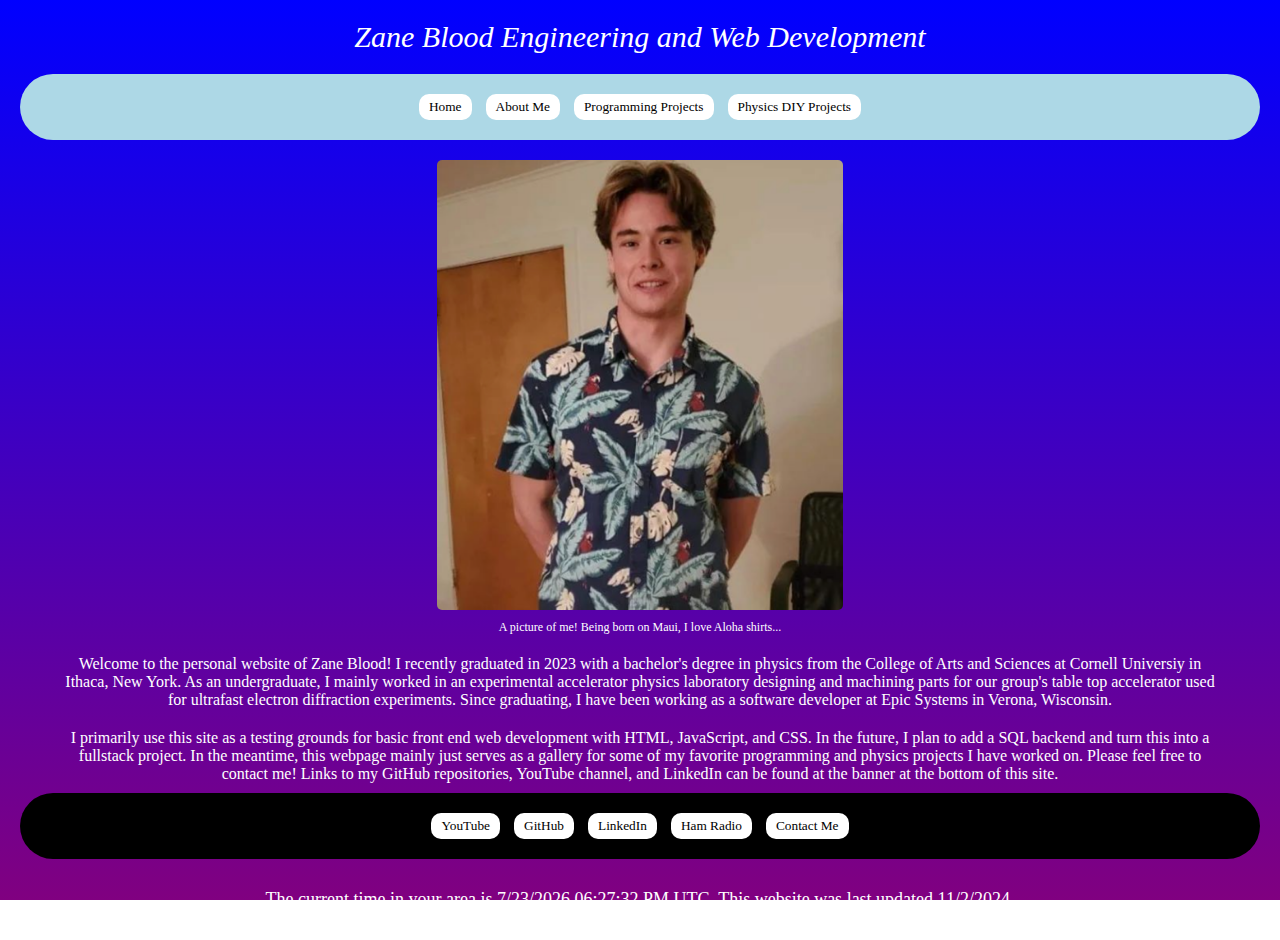
<file: index.html>
<!DOCTYPE html>
<html>
    <head>
        <title>Zane Blood Engineering and Web Development</title>
        <link rel="stylesheet" href="style.css">
        <script src="script.js" defer></script> <!-- Include your script -->
    </head>

    <body>
        <div class="Title">
            Zane Blood Engineering and Web Development
        </div>

        <div class="topnav">
            
            <a href="index.html"><button title="Home" >
                Home
            </button></a>

            <a href="About Me.html"><button title="About Me">
                About Me
            </button></a>

            <a href="projects.html"><button title="Programming Projects">
                Programming Projects
            </button></a>

            <a href="physics.html"><button title="Physics DIY Projects">
                Physics DIY Projects
            </button></a>
        </div>

        <div id="toast" class="toast">This is a toast message!</div>

        <div class="main">
            </div>
                <img class="main-pic" src="ZaneBloodPic.png">
                <div class="photo-description">
                    A picture of me! Being born on Maui, I love Aloha shirts...
                </div>
            </div>

            <div class="main-banner-Bio">
                <p>
                    Welcome to the personal website of Zane Blood! I recently graduated in 2023 with a bachelor's degree in physics from the College of Arts
                    and Sciences at Cornell Universiy in Ithaca, New York. As an undergraduate, I mainly worked in an experimental accelerator
                    physics laboratory designing and machining parts for our group's table top accelerator used for ultrafast electron
                    diffraction experiments. Since graduating, I have been working as a software developer at Epic Systems in Verona, Wisconsin.
                </p>
                <p>
                    I primarily use this site as a testing grounds for basic front end web development
                    with HTML, JavaScript, and CSS. In the future, I plan to add a SQL backend and turn this into a fullstack project. In the meantime,
                    this webpage mainly just serves as a gallery for some of my favorite programming and physics projects I have worked on. 
                    Please feel free to contact me! Links to my GitHub repositories, YouTube channel, 
                    and LinkedIn can be found at the banner at the bottom of this site. 
                </p>
            </div>
        </div>


        <div class="bottomnav">
            <a href="https://www.youtube.com/channel/UClvqv0-iUYqlM_fcaSdQPqw" target="_blank"><button title="YouTube">
                YouTube
            </button></a>

            <a href="https://github.com/zaneblood1" target="_blank"><button title="GitHub">
                GitHub
            </button></a>

            <a href="https://www.linkedin.com/in/zane-blood-37581b243/" target="_blank"><button title="LinkedIn">
                LinkedIn
            </button></a>

            <a href="https://www.qrz.com/db/KI7ZOB" target="_blank"><button title="Ham Radio">
                Ham Radio
            </button></a>

            <a href="mailto:zb94@cornell.edu" target="_blank"><button title="Contact Me">Contact Me</button></a>
        </div>

        <div class="bottom-spacer">
            <p style="font-size: large;" id="time">
            </p> 
        </div>
    </body>
</html>
</file>
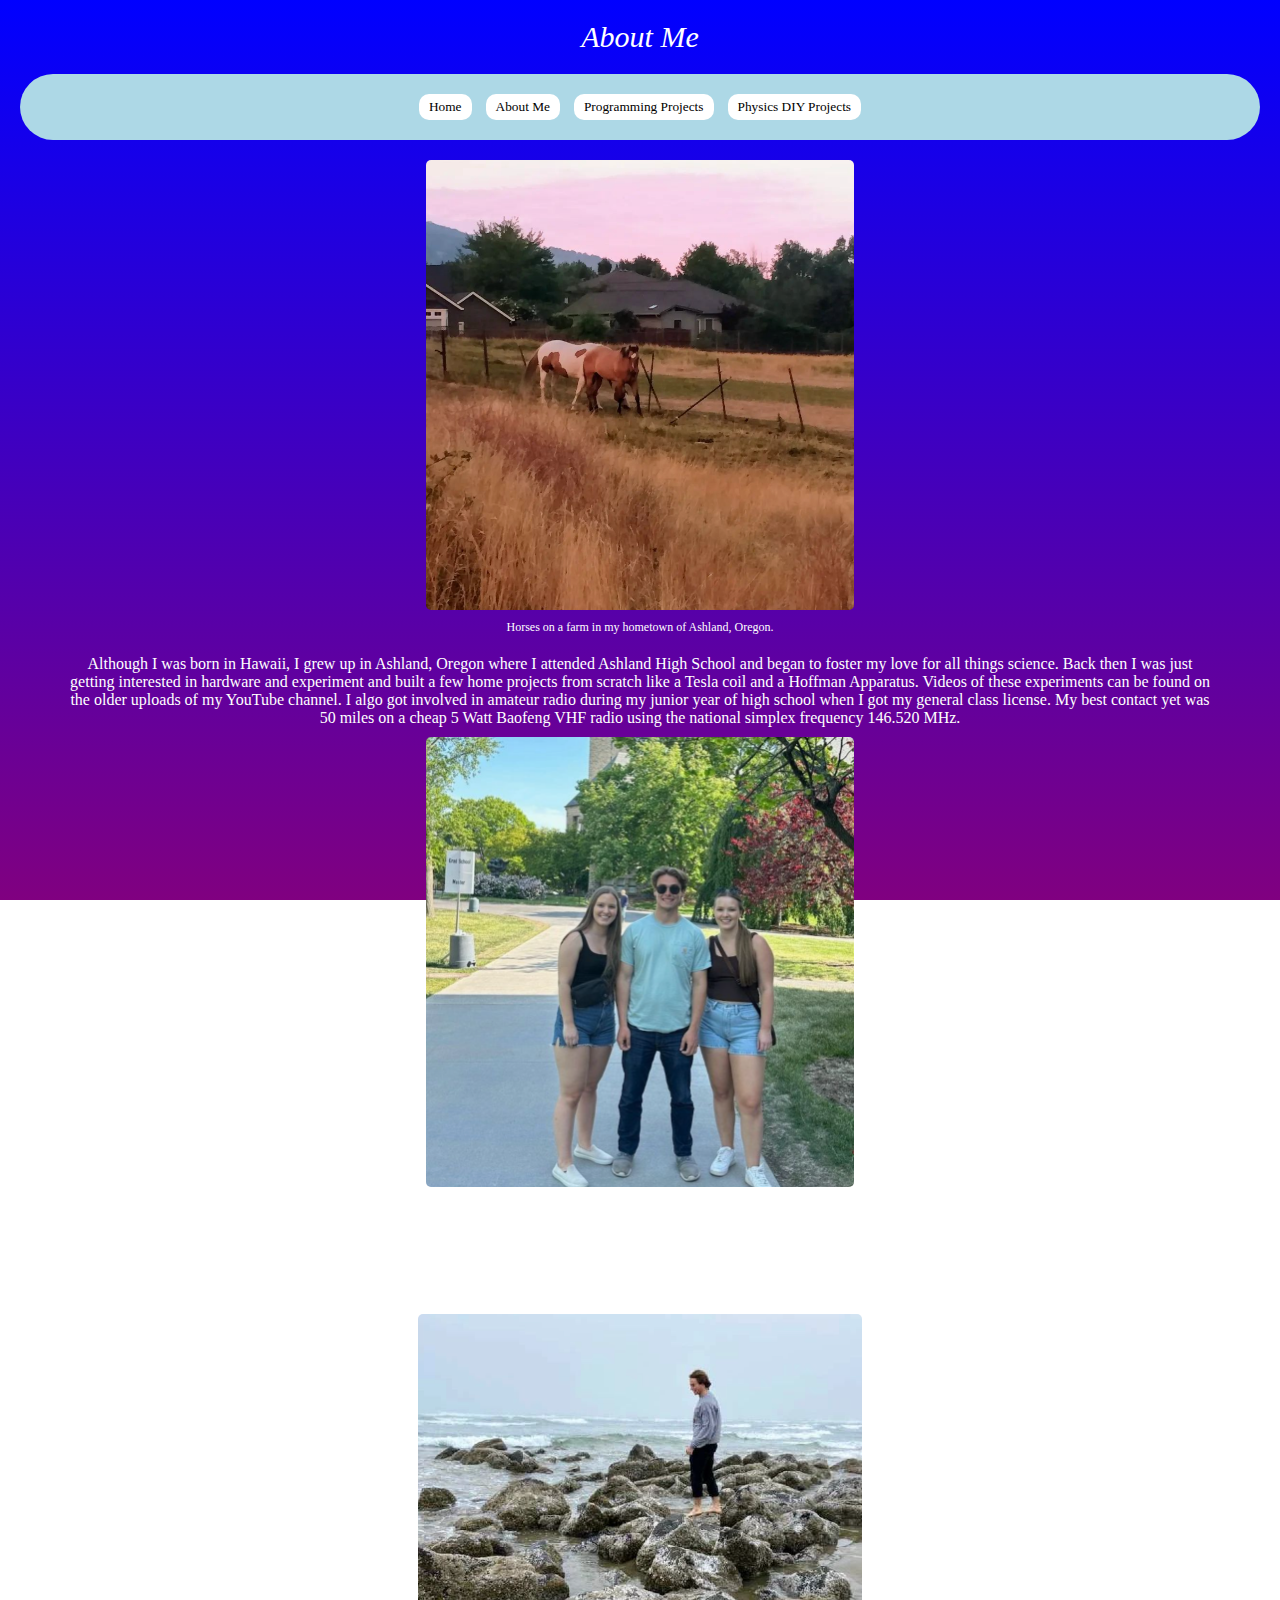
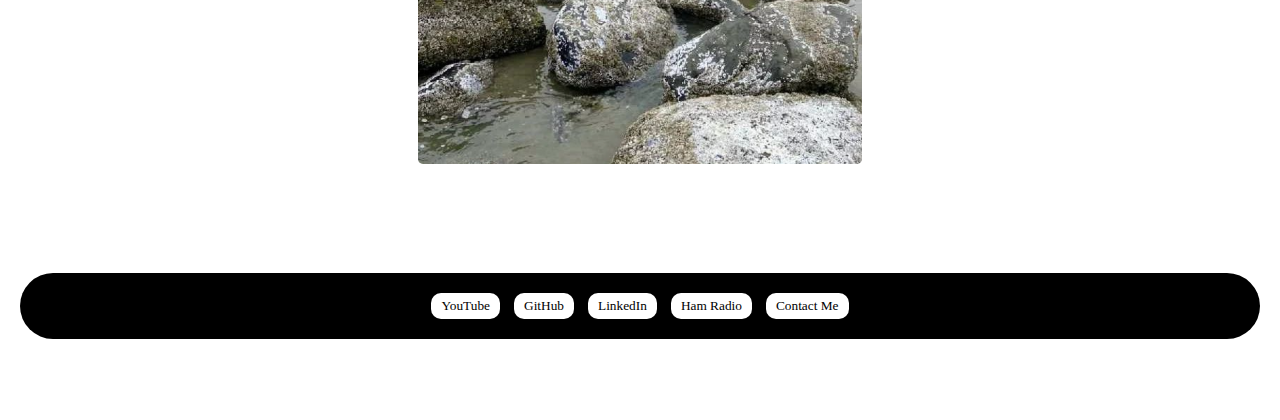
<file: About Me.html>
<!DOCTYPE html>
<html>
    <head>
        <title>About Zane Blood</title>
        <link rel="stylesheet" href="style.css">
        <script src="script.js" defer></script> <!-- Include your script -->
    </head>

    <body>
        <div class="Title">
            About Me
        </div>

        <div class="topnav">
            <a href="index.html"><button title="Home" >
                Home
            </button></a>

            <a href="About Me.html"><button title="About Me">
                About Me
            </button></a>

            <a href="projects.html"><button title="Programming Projects">
                Programming Projects
            </button></a>

            <a href="physics.html"><button title="Physics DIY Projects">
                Physics DIY Projects
            </button></a>
        </div>

        <div id="toast" class="toast">This is a toast message!</div>

        <div class="main">

            </div>
                <img class="main-pic" src="oregonHorses.png">
                <div class="photo-description">
                    Horses on a farm in my hometown of Ashland, Oregon.
                </div>
            </div>

            <div class="main-banner-Bio">
                <p>
                    Although I was born in Hawaii, I grew up in Ashland, Oregon where I 
                    attended Ashland High School and began to foster my love for all things
                    science. Back then I was just getting interested in hardware and experiment and built
                    a few home projects from scratch like a Tesla coil and a Hoffman Apparatus. Videos of
                    these experiments can be found on the older uploads of my YouTube channel. I algo got involved
                    in amateur radio during my junior year of high school when I got my general class license.
                    My best contact yet was 50 miles on a cheap 5 Watt Baofeng VHF radio using the national simplex frequency 146.520 MHz. 
                </p>
            </div>

            </div>
                <img class="main-pic" src="graduation.png">
                <div class="photo-description">
                    My sisters and I in front of the Cornell Bell Tower during graduation.
                </div>
            </div>

            <div class="main-banner-Bio">
                <p>
                    For my freshman year of college I attended the University of Arizona but I decided
                    I wanted a change of scenery and transferred to Cornell. At Cornell, I took my first ever programming class which was an
                    introduction to MATLAB. Before this course, I didn't really understand what programming was or how software was built. 
                    I started to realize that I enjoy programming almost as much as physics, and I started learning other languages like Java
                    and Bash. I got to take Professor David Gries' famous CS 2110 course and started to understand the importance of
                    object oriented programming. 
                </p>
            </div>

            </div>
                <img class="main-pic" src="newportBeach.png">
                <div class="photo-description">
                    A picture of me at the overcast Newport Beach along the Oregon Coast.
                </div>
                <p>
                    The Oregon Coast is one of my favorite places on Earth. Every time I go back to Oregon I like to walk on the beach and 
                    see all the ocean life that washes up on shore. Outside of work, I love getting out to go on hikes or lift weights. Besides the coast,
                    some of my favorite places in the Pacific Northwest include Crater Lake National Park, and Mt. Ashland's ski slopes. 
                </p>
            </div>
        </div>

        <div class="bottomnav">
            <a href="https://www.youtube.com/channel/UClvqv0-iUYqlM_fcaSdQPqw" target="_blank"><button title="YouTube">
                YouTube
            </button></a>

            <a href="https://github.com/zaneblood1" target="_blank"><button title="GitHub">
                GitHub
            </button></a>

            <a href="https://www.linkedin.com/in/zane-blood-37581b243/" target="_blank"><button title="LinkedIn">
                LinkedIn
            </button></a>

            <a href="https://www.qrz.com/db/KI7ZOB" target="_blank"><button title="Ham Radio">
                Ham Radio
            </button></a>

            <a href="mailto:zb94@cornell.edu" target="_blank"><button title="Contact Me">Contact Me</button></a>
        </div>

        <div class="bottom-spacer">
            <p style="font-size: large;" id="time"></p> 
        </div>
    </body>
</html>
</file>
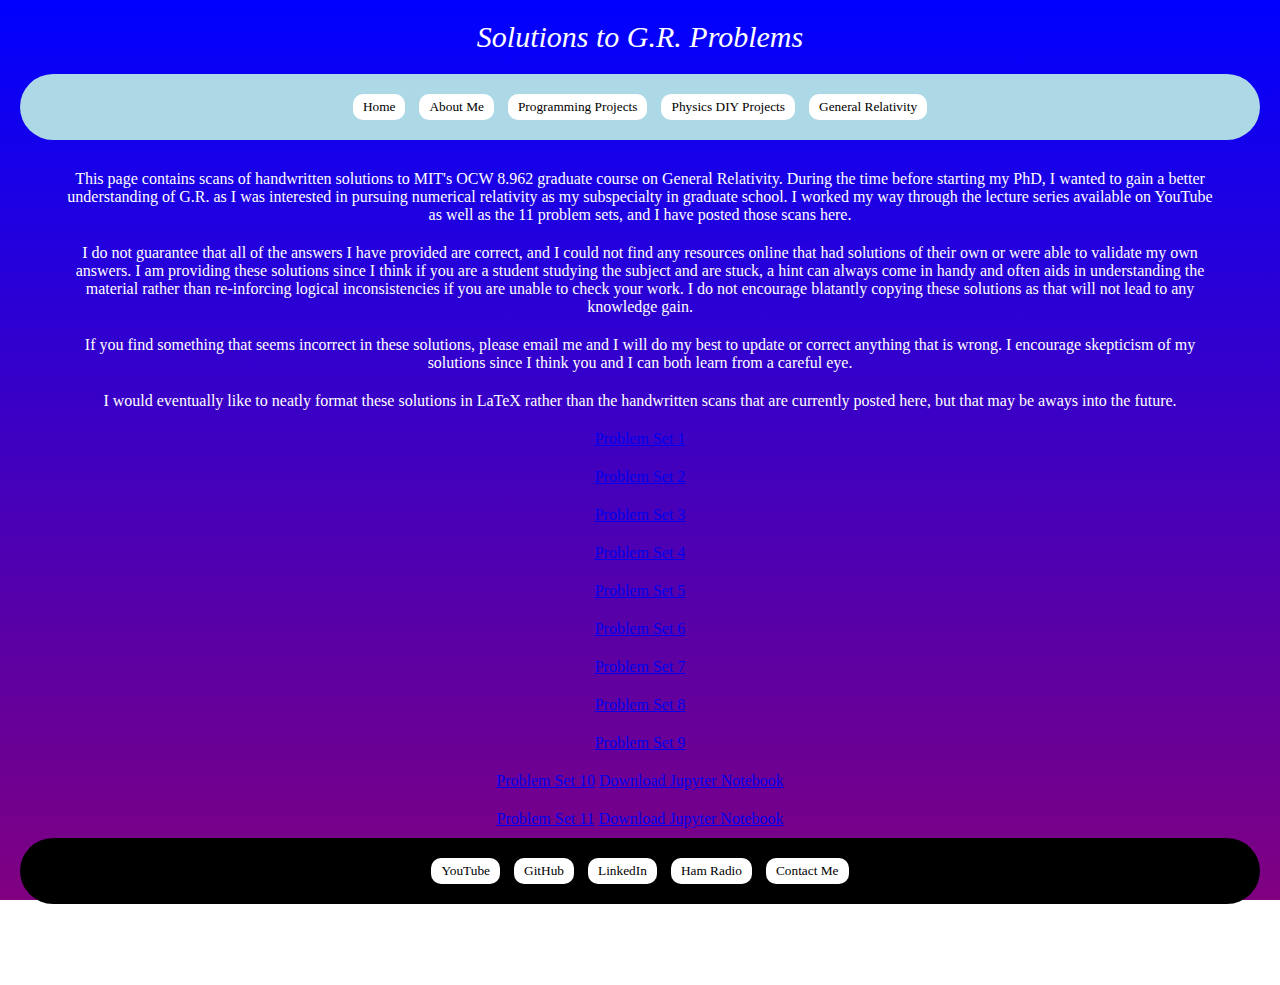
<file: general relativity.html>
<!DOCTYPE html>
<html>
    <head>
        <title>Solutions to G.R. Problems</title>
        <link rel="stylesheet" href="style.css">
        <script src="script.js" defer></script> <!-- Include your script -->
    </head>

    <body>
        <div class="Title">
            Solutions to G.R. Problems
        </div>

        <div class="topnav">
            <a href="index.html"><button title="Home" >
                Home
            </button></a>

            <a href="About Me.html"><button title="About Me">
                About Me
            </button></a>

            <a href="projects.html"><button title="Programming Projects">
                Programming Projects
            </button></a>

            <a href="physics.html"><button title="Physics DIY Projects">
                Physics DIY Projects
            </button></a>

            <a href="general relativity.html"><button title="General Relativity">
                General Relativity
            </button></a>
        </div>

        <div id="toast" class="toast">This is a toast message!</div>

        <div class="main">
            <p>
                This page contains scans of handwritten solutions to MIT's OCW 8.962 graduate course on 
                General Relativity. During the time before starting my PhD, I wanted to gain a better understanding
                of G.R. as I was interested in pursuing numerical relativity as my subspecialty in graduate school. I worked
                my way through the lecture series available on YouTube as well as the 11 problem sets, and I have
                posted those scans here.
            </p>
            <p>
                I do not guarantee that all of the answers I have provided are correct, and I could not find any resources
                online that had solutions of their own or were able to validate my own answers. I am providing these solutions
                since I think if you are a student studying the subject and are stuck, a hint can always come in handy and 
                often aids in understanding the material rather than re-inforcing logical inconsistencies if you are unable to check
                your work. I do not encourage blatantly copying these solutions as that will not lead to any knowledge gain. 
            </p>
            <p>
                If you find something that seems incorrect in these solutions, please email me and I will do my best to update
                or correct anything that is wrong. I encourage skepticism of my solutions since I think you and I can both learn 
                from a careful eye. 
            </p>
            <p>
                I would eventually like to neatly format these solutions in LaTeX rather than the handwritten scans that are
                currently posted here, but that may be aways into the future. 
            </p>
            </div>
                <p><a href="scanned solutions/MIT OCW 8.962 GR HW 1.pdf" target="_blank" class="scans">Problem Set 1</a></p>
            <div>
            </div>
                <p><a href="scanned solutions/MIT OCW 8.962 GR HW 2.pdf" target="_blank" class="scans">Problem Set 2</a></p>
            <div>
            </div>
                <p><a href="scanned solutions/MIT OCW 8.962 GR HW 3.pdf" target="_blank" class="scans">Problem Set 3</a></p>
            <div>
            </div>
                <p><a href="scanned solutions/MIT OCW 8.962 GR HW 4.pdf" target="_blank" class="scans">Problem Set 4</a></p>
            <div>
            </div>
                <p><a href="scanned solutions/MIT OCW 8.962 GR HW 5.pdf" target="_blank" class="scans">Problem Set 5</a></p>
            <div>
            </div>
                <p><a href="scanned solutions/MIT OCW 8.962 GR HW 6.pdf" target="_blank" class="scans">Problem Set 6</a></p>
            <div>
            </div>
                <p><a href="scanned solutions/MIT OCW 8.962 GR HW 7.pdf" target="_blank" class="scans">Problem Set 7</a></p>
            <div>
            </div>
                <p><a href="scanned solutions/MIT OCW 8.962 GR HW 8.pdf" target="_blank" class="scans">Problem Set 8</a></p>
            <div>
            </div>
                <p><a href="scanned solutions/MIT OCW 8.962 GR HW 9.pdf" target="_blank" class="scans">Problem Set 9</a></p>
            <div>
            </div>
                <p>
                    <a href="scanned solutions/MIT OCW 8.962 GR HW 10.pdf" target="_blank" class="scans">Problem Set 10</a>
                    <a href="https://github.com/zaneblood1/Numerical-Integration-of-TOV-Equations/archive/refs/heads/main.zip" class="scans" download>Download Jupyter Notebook</a>
                </p>
            <div>
            </div>
                <p>
                    <a href="scanned solutions/MIT OCW 8.962 GR HW 11 .pdf" target="_blank" class="scans">Problem Set 11</a>
                    <a href="https://github.com/zaneblood1/Numerical-Integration-of-Black-Hole-Orbits/archive/refs/heads/main.zip" class="scans" download>Download Jupyter Notebook</a>
                </p>
            <div>
        </div>

        <div class="bottomnav">
            <a href="https://www.youtube.com/channel/UClvqv0-iUYqlM_fcaSdQPqw" target="_blank"><button title="YouTube">
                YouTube
            </button></a>

            <a href="https://github.com/zaneblood1" target="_blank"><button title="GitHub">
                GitHub
            </button></a>

            <a href="https://www.linkedin.com/in/zane-blood-37581b243/" target="_blank"><button title="LinkedIn">
                LinkedIn
            </button></a>

            <a href="https://www.qrz.com/db/KI7ZOB" target="_blank"><button title="Ham Radio">
                Ham Radio
            </button></a>

            <a href="mailto:zb94@cornell.edu" target="_blank"><button title="Contact Me">Contact Me</button></a>
        </div>

        <div class="bottom-spacer">
            <p style="font-size: large;" id="time"></p> 
        </div>
    </body>
</html>
</file>
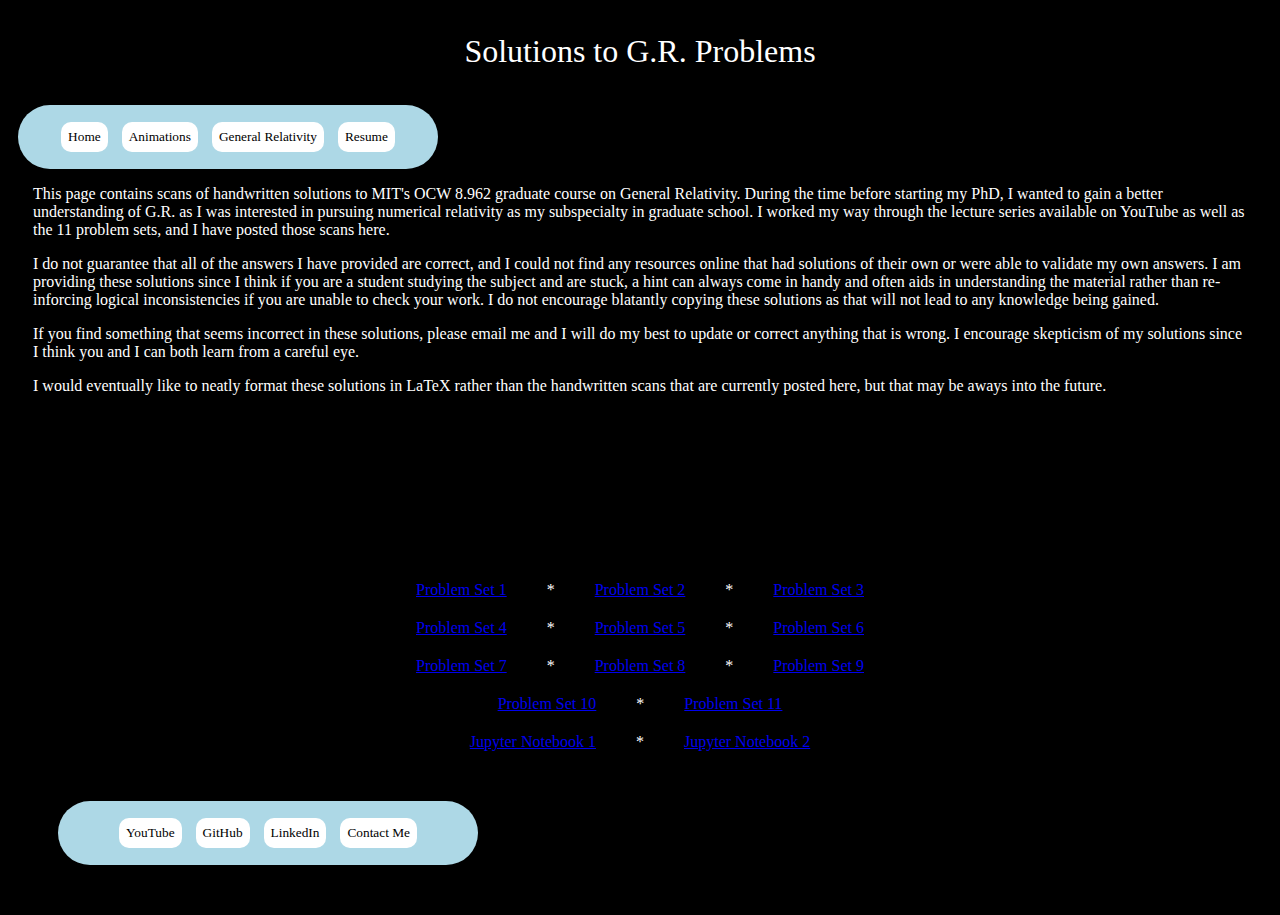
<file: gr copy.html>
<!DOCTYPE html>
<html>
    <head>
        <title>Solutions to G.R. Problems</title>
        <link rel="stylesheet" href="styles.css">
        <script src="script.js" defer></script>
    </head>

    <body>
        <div class="title">
            Solutions to G.R. Problems
        </div>

        <div class="top-nav-bar">
            <a href="index.html"><button title="Home" >
                Home
            </button></a>

            <a href="programming projects.html"><button title="Animations">
                Animations
            </button></a>

            <a href="gr.html"><button title="General Relativity">
                General Relativity
            </button></a>

            <a href="CV.pdf" target="_blank"><button title="Resume">
                Resume
            </button></a>
        </div>

        <div class="main-banner-bio">
            <p>
                This page contains scans of handwritten solutions to MIT's OCW 8.962 graduate course on 
                General Relativity. During the time before starting my PhD, I wanted to gain a better understanding
                of G.R. as I was interested in pursuing numerical relativity as my subspecialty in graduate school. I worked
                my way through the lecture series available on YouTube as well as the 11 problem sets, and I have
                posted those scans here.
            </p>
            <p>
                I do not guarantee that all of the answers I have provided are correct, and I could not find any resources
                online that had solutions of their own or were able to validate my own answers. I am providing these solutions
                since I think if you are a student studying the subject and are stuck, a hint can always come in handy and 
                often aids in understanding the material rather than re-inforcing logical inconsistencies if you are unable to check
                your work. I do not encourage blatantly copying these solutions as that will not lead to any knowledge being gained. 
            </p>
            <p>
                If you find something that seems incorrect in these solutions, please email me and I will do my best to update
                or correct anything that is wrong. I encourage skepticism of my solutions since I think you and I can both learn 
                from a careful eye. 
            </p>
            <p>
                I would eventually like to neatly format these solutions in LaTeX rather than the handwritten scans that are
                currently posted here, but that may be aways into the future. 
            </p>
            <div class="project-animation-containers">
                <video autoplay loop muted playsinline width="50%">
                    <source src="images/Gravitational Waves.mp4" type="video/mp4">
                </video>
            </div>
            <div class="solution-block">
                <a href="scanned solutions/MIT OCW 8.962 GR HW 1.pdf" target="_blank" class="scans">Problem Set 1</a> *
                <a href="scanned solutions/MIT OCW 8.962 GR HW 2.pdf" target="_blank" class="scans">Problem Set 2</a> *
                <a href="scanned solutions/MIT OCW 8.962 GR HW 3.pdf" target="_blank" class="scans">Problem Set 3</a>
            </div>
            <div class="solution-block">
                <a href="scanned solutions/MIT OCW 8.962 GR HW 4.pdf" target="_blank" class="scans">Problem Set 4</a> *
                <a href="scanned solutions/MIT OCW 8.962 GR HW 5.pdf" target="_blank" class="scans">Problem Set 5</a> *
                <a href="scanned solutions/MIT OCW 8.962 GR HW 6.pdf" target="_blank" class="scans">Problem Set 6</a>
            </div>
            <div class="solution-block">
                <a href="scanned solutions/MIT OCW 8.962 GR HW 7.pdf" target="_blank" class="scans">Problem Set 7</a> *
                <a href="scanned solutions/MIT OCW 8.962 GR HW 8.pdf" target="_blank" class="scans">Problem Set 8</a> *
                <a href="scanned solutions/MIT OCW 8.962 GR HW 9.pdf" target="_blank" class="scans">Problem Set 9</a>
            </div>
            <div class="solution-block">
                <a href="scanned solutions/MIT OCW 8.962 GR HW 10.pdf" target="_blank" class="scans">Problem Set 10</a> *
                <a href="scanned solutions/MIT OCW 8.962 GR HW 11.pdf" target="_blank" class="scans">Problem Set 11</a>
            </div>
            <div class="solution-block">
                <a href="https://github.com/zaneblood1/Numerical-Integration-of-TOV-Equations/archive/refs/heads/main.zip" class="scans" download>Jupyter Notebook 1</a> * 
                <a href="https://github.com/zaneblood1/Numerical-Integration-of-Black-Hole-Orbits/archive/refs/heads/main.zip" class="scans" download>Jupyter Notebook 2</a>
            </div>
        </div>

        <div class="bottom-nav-bar">
            <a href="https://www.youtube.com/channel/UClvqv0-iUYqlM_fcaSdQPqw" target="_blank"><button title="YouTube">
                YouTube
            </button></a>

            <a href="https://github.com/zaneblood1" target="_blank"><button title="GitHub">
                GitHub
            </button></a>

            <a href="https://www.linkedin.com/in/zane-blood-37581b243/" target="_blank"><button title="LinkedIn">
                LinkedIn
            </button></a>

            <a href="mailto:zb94@cornell.edu" target="_blank"><button title="Contact Me">Contact Me</button></a>
        </div>
    </body>
</html>
</file>
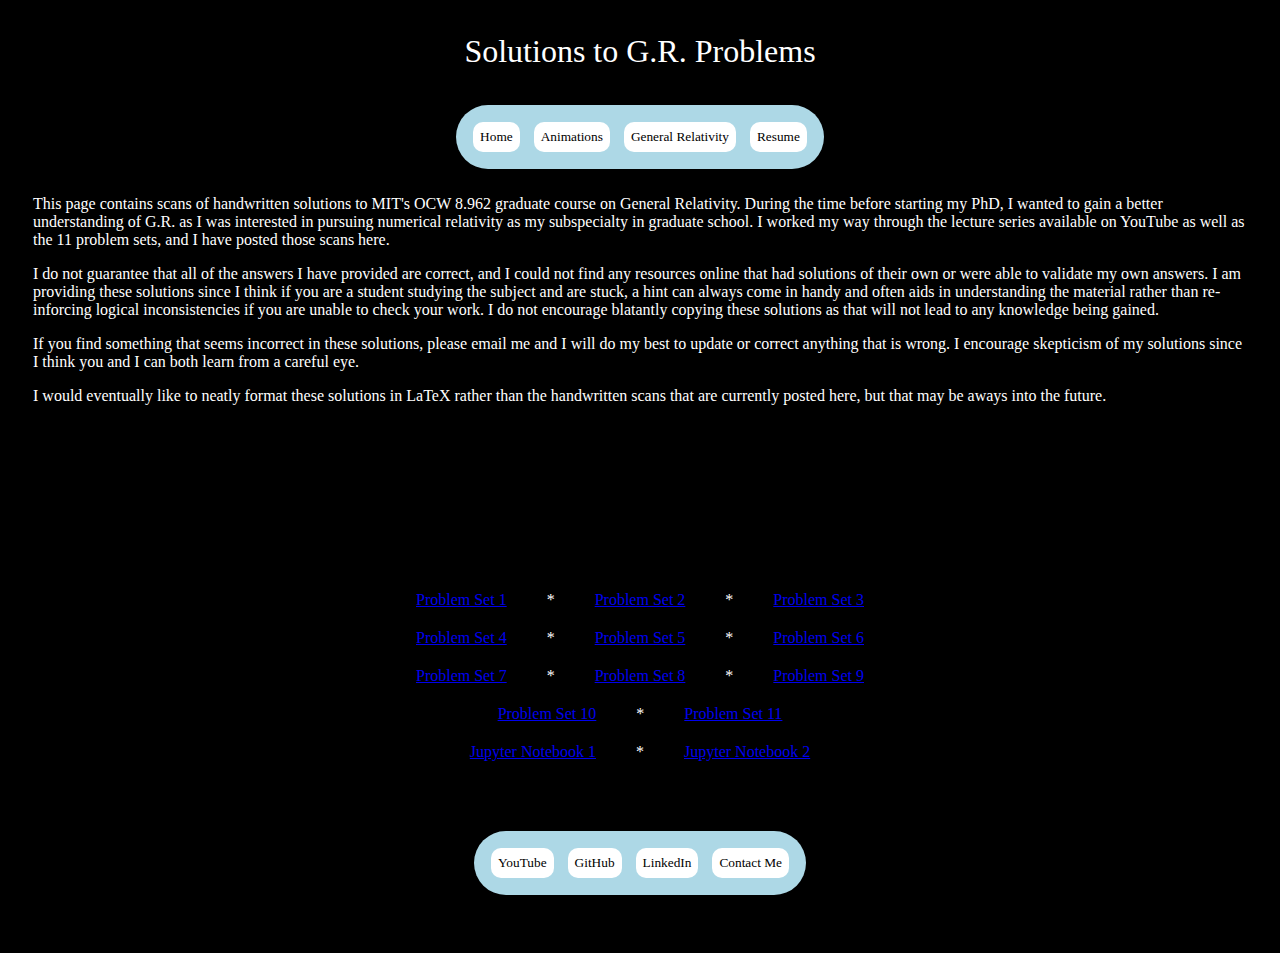
<file: gr.html>
<!DOCTYPE html>
<html>
    <head>
        <title>Solutions to G.R. Problems</title>
        <link rel="stylesheet" href="styles.css">
        <script src="script.js" defer></script>
    </head>

    <body>
        <div class="title">
            Solutions to G.R. Problems
        </div>

        <div class="nav-bar-container">
            <div class="top-nav-bar">
                <a href="index.html"><button title="Home" >
                    Home
                </button></a>

                <a href="programming projects.html"><button title="Animations">
                    Animations
                </button></a>

                <a href="gr.html"><button title="General Relativity">
                    General Relativity
                </button></a>

                <a href="CV.pdf" target="_blank"><button title="Resume">
                    Resume
                </button></a>
            </div>
        </div>

        <div class="main-banner-bio">
            <p>
                This page contains scans of handwritten solutions to MIT's OCW 8.962 graduate course on 
                General Relativity. During the time before starting my PhD, I wanted to gain a better understanding
                of G.R. as I was interested in pursuing numerical relativity as my subspecialty in graduate school. I worked
                my way through the lecture series available on YouTube as well as the 11 problem sets, and I have
                posted those scans here.
            </p>
            <p>
                I do not guarantee that all of the answers I have provided are correct, and I could not find any resources
                online that had solutions of their own or were able to validate my own answers. I am providing these solutions
                since I think if you are a student studying the subject and are stuck, a hint can always come in handy and 
                often aids in understanding the material rather than re-inforcing logical inconsistencies if you are unable to check
                your work. I do not encourage blatantly copying these solutions as that will not lead to any knowledge being gained. 
            </p>
            <p>
                If you find something that seems incorrect in these solutions, please email me and I will do my best to update
                or correct anything that is wrong. I encourage skepticism of my solutions since I think you and I can both learn 
                from a careful eye. 
            </p>
            <p>
                I would eventually like to neatly format these solutions in LaTeX rather than the handwritten scans that are
                currently posted here, but that may be aways into the future. 
            </p>
            <div class="project-animation-containers">
                <video autoplay loop muted playsinline width="50%" preload="auto">
                    <source src="images/Gravitational Waves.mp4?v=1" type="video/mp4">
                </video>
            </div>
            <div class="solution-block">
                <a href="scanned solutions/MIT OCW 8.962 GR HW 1.pdf" target="_blank" class="scans">Problem Set 1</a> *
                <a href="scanned solutions/MIT OCW 8.962 GR HW 2.pdf" target="_blank" class="scans">Problem Set 2</a> *
                <a href="scanned solutions/MIT OCW 8.962 GR HW 3.pdf" target="_blank" class="scans">Problem Set 3</a>
            </div>
            <div class="solution-block">
                <a href="scanned solutions/MIT OCW 8.962 GR HW 4.pdf" target="_blank" class="scans">Problem Set 4</a> *
                <a href="scanned solutions/MIT OCW 8.962 GR HW 5.pdf" target="_blank" class="scans">Problem Set 5</a> *
                <a href="scanned solutions/MIT OCW 8.962 GR HW 6.pdf" target="_blank" class="scans">Problem Set 6</a>
            </div>
            <div class="solution-block">
                <a href="scanned solutions/MIT OCW 8.962 GR HW 7.pdf" target="_blank" class="scans">Problem Set 7</a> *
                <a href="scanned solutions/MIT OCW 8.962 GR HW 8.pdf" target="_blank" class="scans">Problem Set 8</a> *
                <a href="scanned solutions/MIT OCW 8.962 GR HW 9.pdf" target="_blank" class="scans">Problem Set 9</a>
            </div>
            <div class="solution-block">
                <a href="scanned solutions/MIT OCW 8.962 GR HW 10.pdf" target="_blank" class="scans">Problem Set 10</a> *
                <a href="scanned solutions/MIT OCW 8.962 GR HW 11.pdf" target="_blank" class="scans">Problem Set 11</a>
            </div>
            <div class="solution-block">
                <a href="https://github.com/zaneblood1/Numerical-Integration-of-TOV-Equations/archive/refs/heads/main.zip" class="scans" download>Jupyter Notebook 1</a> * 
                <a href="https://github.com/zaneblood1/Numerical-Integration-of-Black-Hole-Orbits/archive/refs/heads/main.zip" class="scans" download>Jupyter Notebook 2</a>
            </div>
        </div>

        <div class="nav-bar-container">
            <div class="bottom-nav-bar">
                <a href="https://www.youtube.com/channel/UClvqv0-iUYqlM_fcaSdQPqw" target="_blank"><button title="YouTube">
                    YouTube
                </button></a>

                <a href="https://github.com/zaneblood1" target="_blank"><button title="GitHub">
                    GitHub
                </button></a>

                <a href="https://www.linkedin.com/in/zane-blood-37581b243/" target="_blank"><button title="LinkedIn">
                    LinkedIn
                </button></a>

                <a href="mailto:zb94@cornell.edu" target="_blank"><button title="Contact Me">Contact Me</button></a>
            </div>
        </div>
    </body>
</html>
</file>
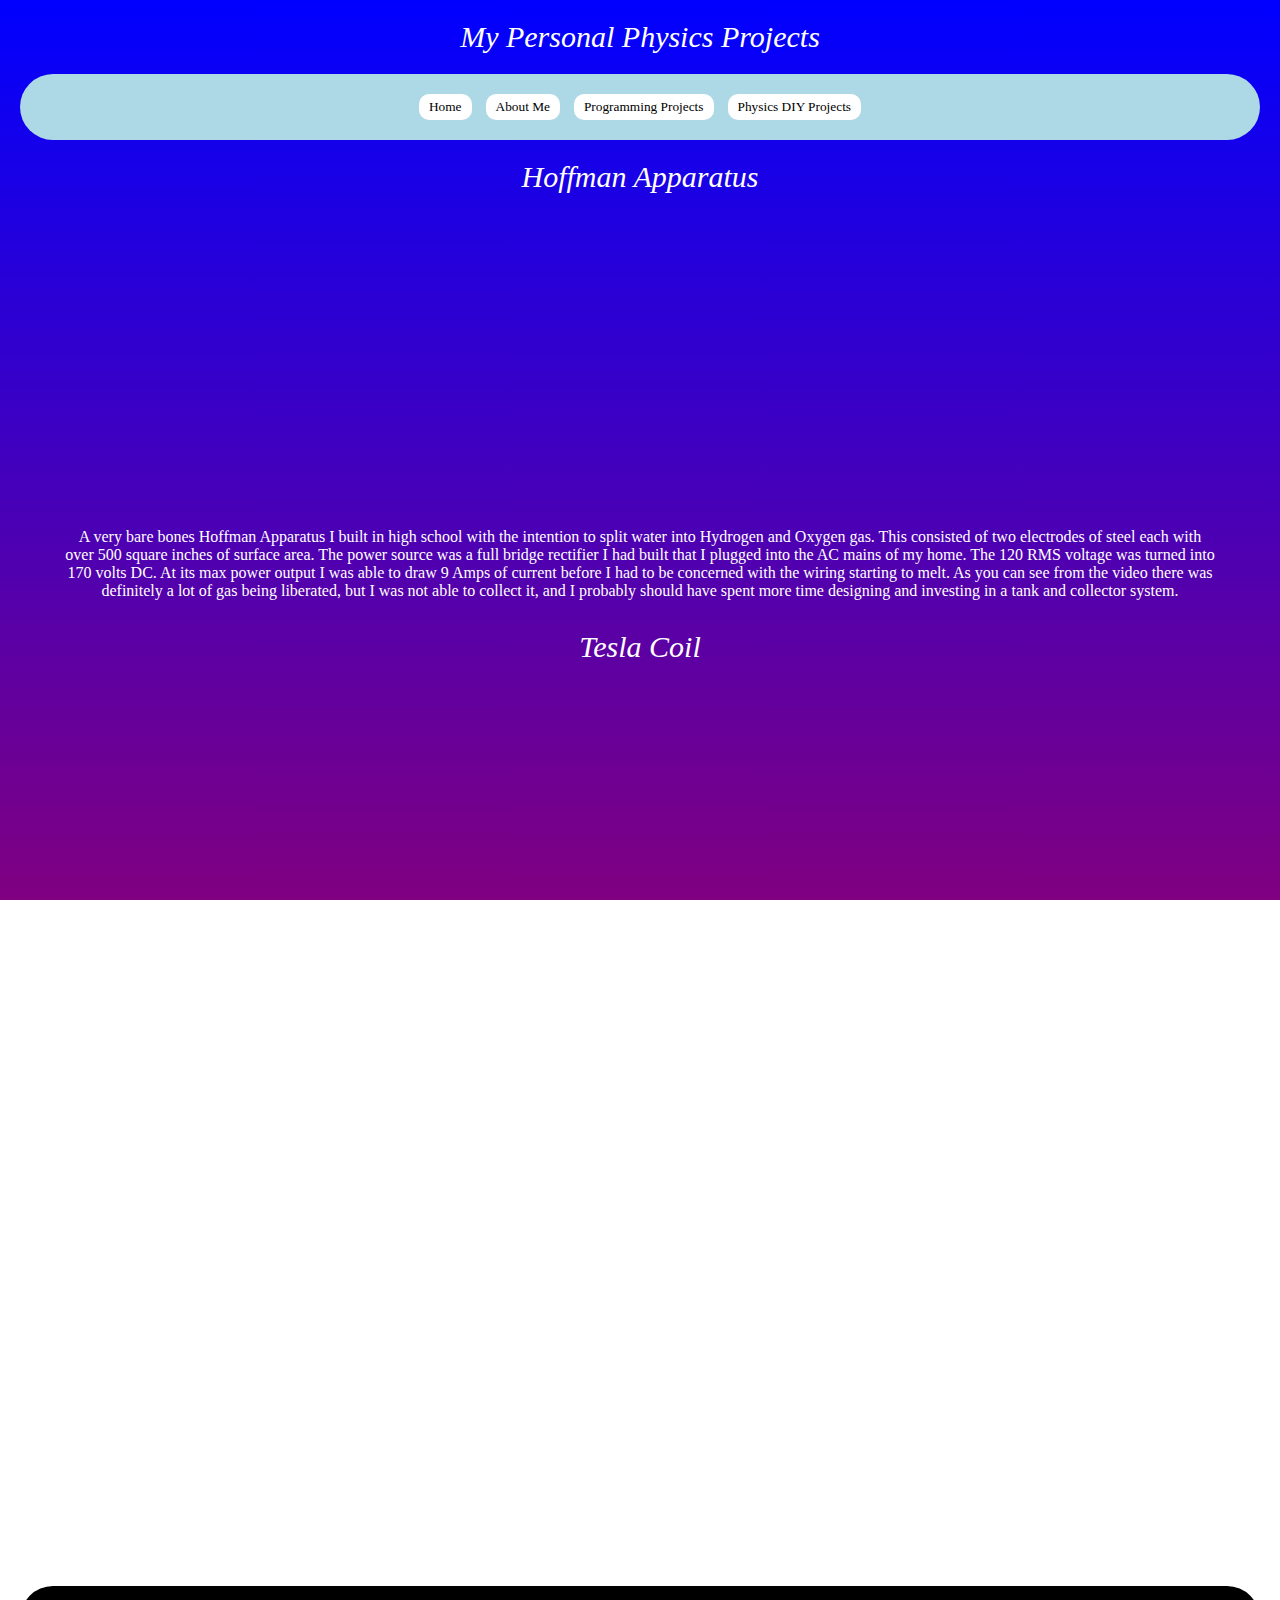
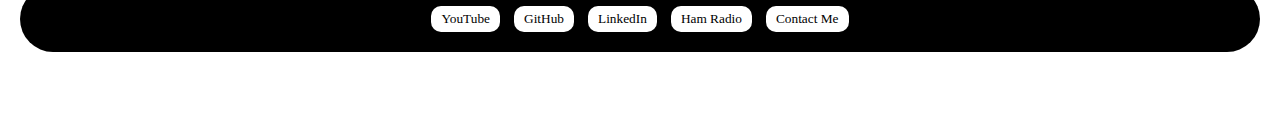
<file: physics.html>
<!DOCTYPE html>
<html>
    <head>
        <title>Personal Physics Projects</title>
        <link rel="stylesheet" href="style.css">
        <script src="script.js" defer></script> <!-- Include your script -->
    </head>

    <body>
        <div class="Title">
            My Personal Physics Projects
        </div>

        <div class="topnav">
            <a href="index.html"><button title="Home" >
                Home
            </button></a>

            <a href="About Me.html"><button title="About Me">
                About Me
            </button></a>

            <a href="projects.html"><button title="Programming Projects">
                Programming Projects
            </button></a>

            <a href="physics.html"><button title="Physics DIY Projects">
                Physics DIY Projects
            </button></a>
        </div>

        <div id="toast" class="toast">This is a toast message!</div>

        <div class="main">

            <div class="Title">
                Hoffman Apparatus
            </div>

            </div>
                <center><iframe  width=50% height=300 src="https://www.youtube.com/embed/2lViu-r-Bng" 
                title="Hoffman Apparatus" frameborder="0" 
                allow="accelerometer; autoplay; clipboard-write; encrypted-media; gyroscope; 
                picture-in-picture; web-share" allowfullscreen></iframe></center>
            </div>

            <div class="main-banner-Bio">
                <p>
                    A very bare bones Hoffman Apparatus I built in high school with the intention to split water into Hydrogen and Oxygen gas. This consisted of two electrodes of steel
                    each with over 500 square inches of surface area. The power source was a full bridge rectifier I had built that I plugged into the AC mains of my home. The 120 RMS voltage
                    was turned into 170 volts DC. At its max power output I was able to draw 9 Amps of current before I had to be concerned with the wiring starting to melt. As you can see from the video
                    there was definitely a lot of gas being liberated, but I was not able to collect it, and I probably should have spent more time designing and investing in a tank and collector system.
                </p>
            </div>

            <div class="Title">
                Tesla Coil
            </div>

            </div>
                <center><iframe  width=50% height=300 src="https://www.youtube.com/embed/IoCzSLA1WbI" 
                title="Tesla Coil" frameborder="0" 
                allow="accelerometer; autoplay; clipboard-write; encrypted-media; gyroscope; 
                picture-in-picture; web-share" allowfullscreen></iframe></center>
            </div>

            <div class="main-banner-Bio">
                <p>
                    A Tesla Coil I made for my senior project in high school. A 12 kV transformer was connected to the AC mains of my house and powered the primary circuit
                    consisting of a parallel plate capacitor, and primary coil of about 10 turns along with two steel bolts forming a spark gap. The secondary circuit had a secondary coil
                    of about 1000 turns of fine gauge copper wire with one end of the inductor grounded with a grounding rod to Earth and the other end attached to an aluminum torus.
                    If all the tuning had been done correctly, this should have reached approximately 1,000,000 volts at the secondary circuit, but I had problems with overcoupling
                    causing the voltages between individual turns of wire on the secondary inductor to be so high that the wires starting melting. 
                </p>
            </div>

            <div class="Title">
                Testing a Transformer
            </div>

            </div>
                <center><iframe  width=50% height=300 src="https://www.youtube.com/embed/g0DAH1I73dM" 
                title="Transformer" frameborder="0" 
                allow="accelerometer; autoplay; clipboard-write; encrypted-media; gyroscope; 
                picture-in-picture; web-share" allowfullscreen></iframe></center>
            </div>

            <div class="main-banner-Bio">
                <p>
                    Here is a video of me and my friend Doug testing a 12,000 volt transformer we bought off eBay. One terminal is +6 kV relative to ground and the
                    other terminal is -6 kV relative to ground. You'll notice that even though we are holding the ground wire
                    of the transformer and bringing it up to one of the terminals without any PPE, we did not get electrocuted. This is because the resistance through the ground
                    wire is a lot less than the resitance through ground if the current were to pass through our bodies, and therefore, essentially all the current flows through
                    the ground wire and none through us. However, if you were to touch one of the terminals without holding the ground wire, you would get "bit" and suffer a severe
                    shock and burn. If you were to touch both terminals at once, the full 12 kV would flow through your heart and you would die. 
                </p>
            </div>
        </div>


        <div class="bottomnav">
            <a href="https://www.youtube.com/channel/UClvqv0-iUYqlM_fcaSdQPqw" target="_blank"><button title="YouTube">
                YouTube
            </button></a>

            <a href="https://github.com/zaneblood1" target="_blank"><button title="GitHub">
                GitHub
            </button></a>

            <a href="https://www.linkedin.com/in/zane-blood-37581b243/" target="_blank"><button title="LinkedIn">
                LinkedIn
            </button></a>

            <a href="https://www.qrz.com/db/KI7ZOB" target="_blank"><button title="Ham Radio">
                Ham Radio
            </button></a>

            <a href="mailto:zb94@cornell.edu" target="_blank"><button title="Contact Me">Contact Me</button></a>
        </div>

        <div class="bottom-spacer">
            <p style="font-size: large;" id="time">
            </p> 
        </div>
    </body>
</html>
</file>
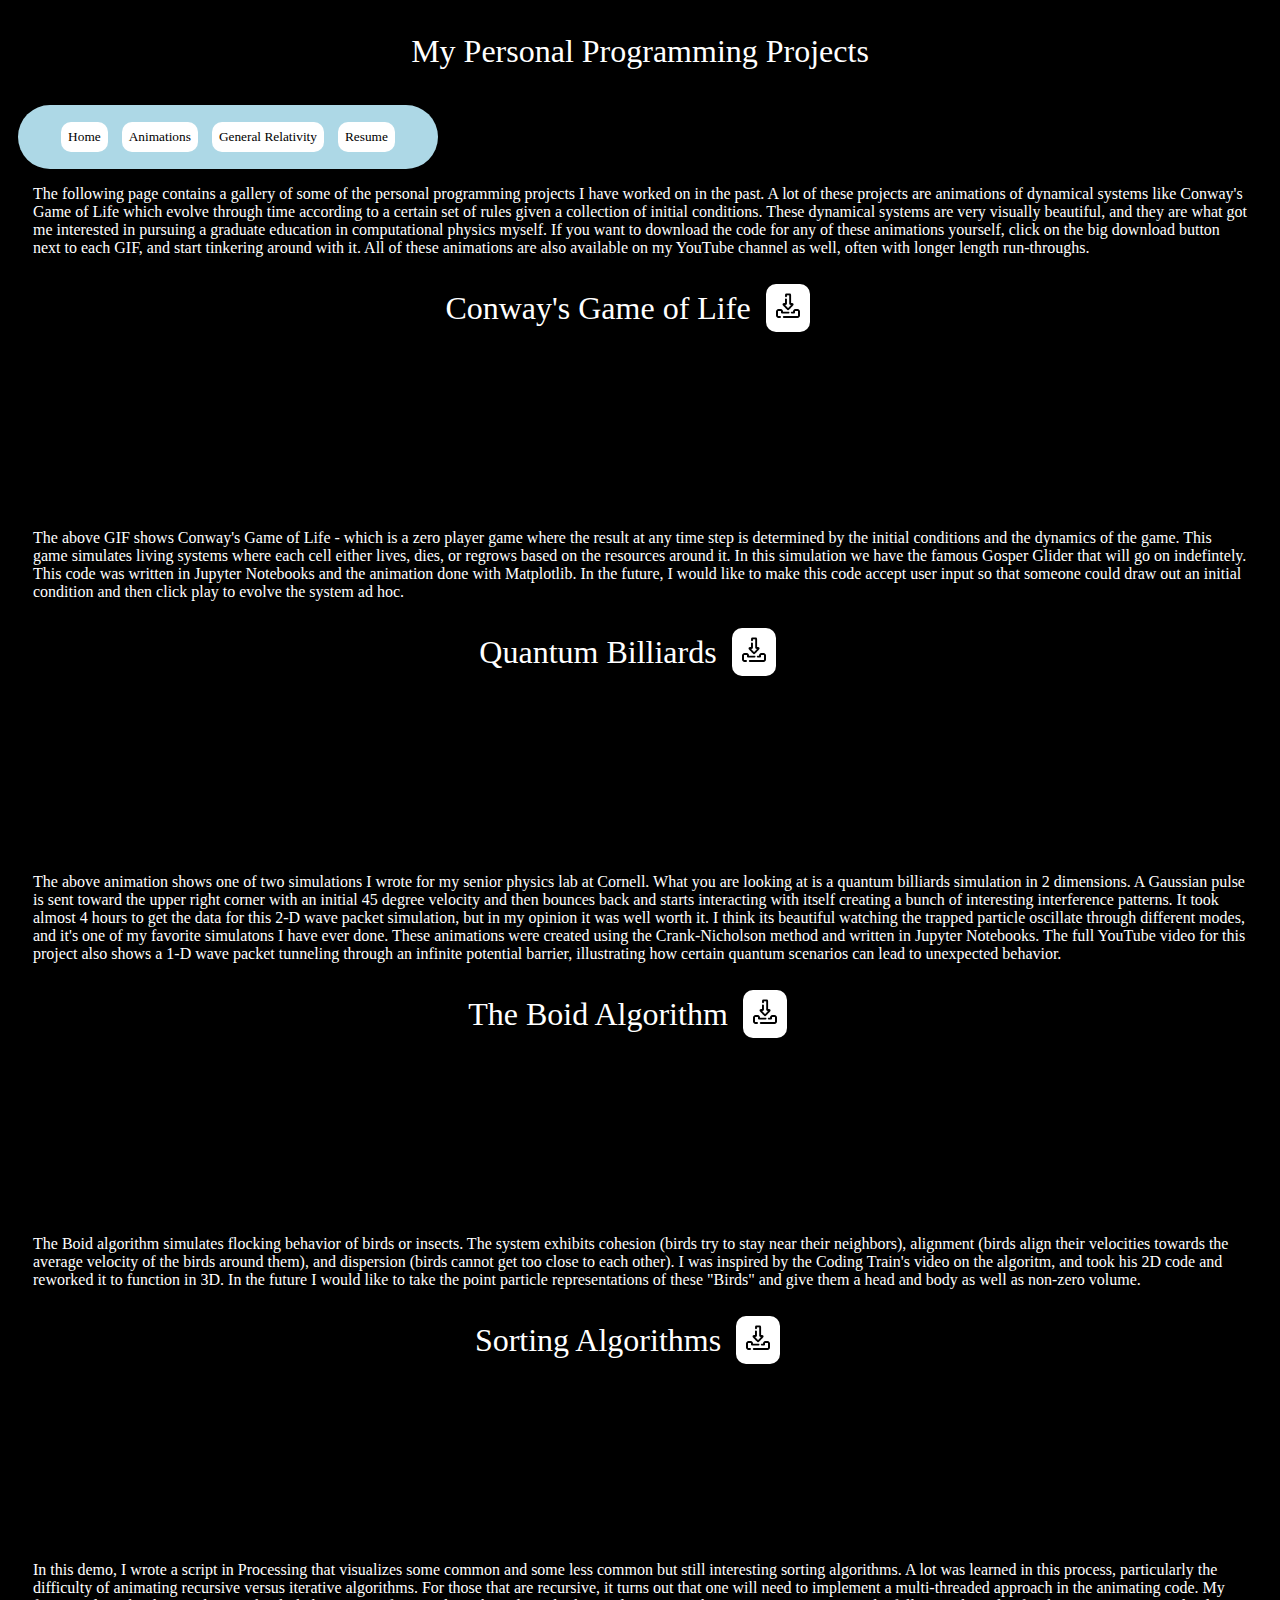
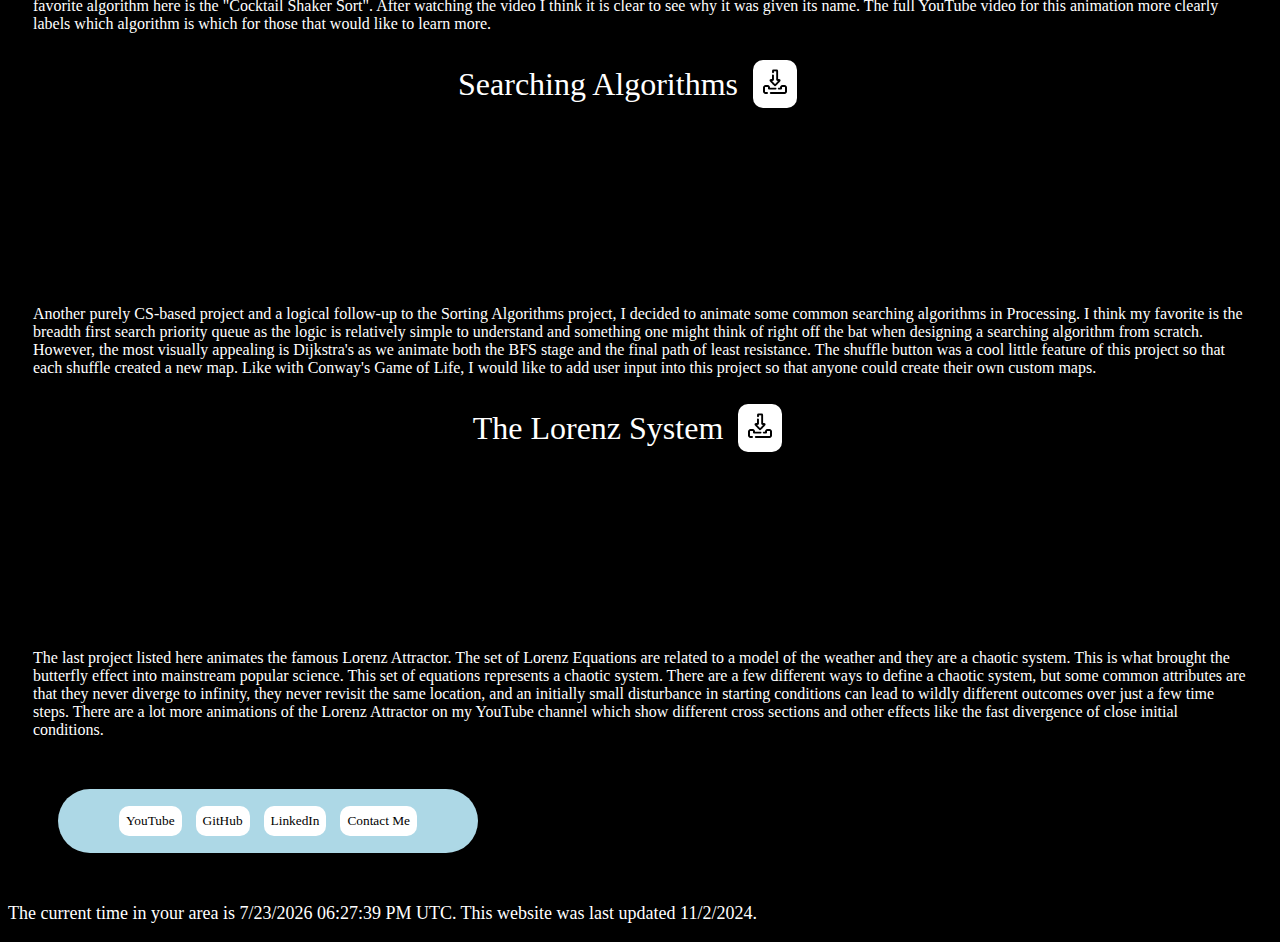
<file: programming projects copy.html>
<!DOCTYPE html>
<html>
    <head>
        <title>Personal Programming Projects</title>
        <link rel="stylesheet" href="styles.css">
        <script src="script.js" defer></script> <!-- Include your script -->
    </head>

    <body>
        <div class="title">
            My Personal Programming Projects
        </div>

        <div class="top-nav-bar">
            <a href="index.html"><button title="Home" >
                Home
            </button></a>

            <a href="programming projects.html"><button title="Animations">
                Animations
            </button></a>

            <a href="gr.html"><button title="General Relativity">
                General Relativity
            </button></a>

            <a href="CV.pdf" target="_blank"><button title="Resume">
                Resume
            </button></a>
        </div>

        <div class="main-banner-bio">

            <p>
                The following page contains a gallery of some of the personal programming projects I have worked on in the past.
                A lot of these projects are animations of dynamical systems like Conway's Game of Life which evolve 
                through time according to a certain set of rules given a collection of initial conditions. These dynamical systems are 
                very visually beautiful, and they are what got me interested in pursuing a graduate education in computational
                physics myself. If you want to download the code for any of these animations yourself, click on the big download
                button next to each GIF, and start tinkering around with it. All of these animations are also available on my YouTube channel
                as well, often with longer length run-throughs. 
            </p>

            <div class="project-download-banner">
                Conway's Game of Life
                <button class="download-button" onclick="showAlert()" title="Download Repository">
                    <a href="https://github.com/zaneblood1/The-Game-of-Life/archive/refs/heads/main.zip" download>
                        <img src="images/download.png" style="height: 30px; border-radius: 10px;">
                    </a>
                </button>
            </div>

            <div class="project-animation-containers">
                <video autoplay loop muted playsinline width="50%">
                    <source src="images/gosper glider.mp4" type="video/mp4">
                </video>
            </div>

            <p>
                The above GIF shows Conway's Game of Life - which is a zero player game where the result at any time step is determined
                by the initial conditions and the dynamics of the game. This game simulates living systems
                where each cell either lives, dies, or regrows based on the resources around it. In this simulation
                we have the famous Gosper Glider that will go on indefintely. This code was written in Jupyter Notebooks
                and the animation done with Matplotlib. In the future, I would like to make this code accept user input
                so that someone could draw out an initial condition and then click play to evolve the system ad hoc.
            </p>

            <div class="project-download-banner">
                Quantum Billiards
                <button class="download-button" onclick="showAlert()" title="Download Repository">
                    <a href="https://github.com/zaneblood1/Schrodinger-Equation-Animated/archive/refs/heads/main.zip" download>
                        <img src="images/download.png" style="height: 30px; border-radius: 10px;">
                    </a>
                </button>
            </div>

            <div class="project-animation-containers">
                <video autoplay loop muted playsinline width="50%">
                    <source src="images/TDSE.mp4" type="video/mp4">
                </video>
            </div>

            <p>
                The above animation shows one of two simulations I wrote for my senior physics lab at Cornell. What you are looking at is a quantum billiards simulation in 2 dimensions. 
                A Gaussian pulse is sent toward the upper right corner with an initial 45 degree velocity and then bounces back and starts interacting with itself
                creating a bunch of interesting interference patterns. It took almost 4 hours to get the data for this 2-D wave packet simulation, but in my opinion 
                it was well worth it. I think its beautiful watching the trapped particle oscillate through different modes, and it's one of my favorite simulatons I have
                ever done. These animations were created using the Crank-Nicholson method and written in Jupyter Notebooks. The full YouTube video for this project
                also shows a 1-D wave packet tunneling through an infinite potential barrier, illustrating how certain quantum scenarios can lead to unexpected behavior.
            </p>

            <div class="project-download-banner">
                The Boid Algorithm
                <button class="download-button" onclick="showAlert()" title="Download Repository">
                    <a href="https://github.com/zaneblood1/Boid-Simulation/archive/refs/heads/main.zip" download>
                        <img src="images/download.png" style="height: 30px; border-radius: 10px;">
                    </a>
                </button>
            </div>

            <div class="project-animation-containers">
                <video autoplay loop muted playsinline width="50%">
                    <source src="images/boids3D.mp4" type="video/mp4">
                </video>
            </div>

            <p>
                The Boid algorithm simulates flocking behavior of birds or insects. The system exhibits cohesion 
                (birds try to stay near their neighbors), alignment (birds align their velocities towards the 
                average velocity of the birds around them), and dispersion (birds cannot get too close to each other). I was inspired by
                the Coding Train's video on the algoritm, and took his 2D code and reworked it to function in 3D. In the future I would like to 
                take the point particle representations of these "Birds" and give them a head and body as well as non-zero volume. 
            </p>

            <div class="project-download-banner">
                Sorting Algorithms
                <button class="download-button" onclick="showAlert()" title="Download Repository">
                    <a href="https://github.com/zaneblood1/sorting-algorithms-animation/archive/refs/heads/main.zip" download>
                        <img src="images/download.png" style="height: 30px; border-radius: 10px;">
                    </a>
                </button>
            </div>

            <div class="project-animation-containers">
                <video autoplay loop muted playsinline width="50%">
                    <source src="images/sorting algos.mp4" type="video/mp4">
                </video>
            </div>

            <p>
                In this demo, I wrote a script in Processing that visualizes some common and some less common but still
                interesting sorting algorithms. A lot was learned in this process, particularly the difficulty of animating
                recursive versus iterative algorithms. For those that are recursive, it turns out that one will need to implement
                a multi-threaded approach in the animating code. My favorite algorithm here is the "Cocktail Shaker Sort". After watching
                the video I think it is clear to see why it was given its name. The full YouTube video for this animation more clearly labels
                which algorithm is which for those that would like to learn more. 
            </p>

            <div class="project-download-banner">
                Searching Algorithms
                <button class="download-button" onclick="showAlert()" title="Download Repository">
                    <a href="https://github.com/zaneblood1/searchingVisualized/archive/refs/heads/main.zip" download>
                        <img src="images/download.png" style="height: 30px; border-radius: 10px;">
                    </a>
                </button>
            </div>

            <div class="project-animation-containers">
                <video autoplay loop muted playsinline width="50%">
                    <source src="images/searching algos.mp4" type="video/mp4">
                </video>
            </div>

            <p>
                Another purely CS-based project and a logical follow-up to the Sorting Algorithms project, I decided
                to animate some common searching algorithms in Processing. I think my favorite is the breadth first
                search priority queue as the logic is relatively simple to understand and something one might think of 
                right off the bat when designing a searching algorithm from scratch. However, the most visually appealing 
                is Dijkstra's as we animate both the BFS stage and the final path of least resistance. The shuffle button was
                a cool little feature of this project so that each shuffle created a new map. Like with Conway's Game of Life,
                I would like to add user input into this project so that anyone could create their own custom maps.
            </p>

            <div class="project-download-banner">
                The Lorenz System
                <button class="download-button" onclick="showAlert()" title="Download Repository">
                    <a href="https://github.com/zaneblood1/The-Lorenz-System-Animated/archive/refs/heads/main.zip" download>
                        <img src="images/download.png" style="height: 30px; border-radius: 10px;">
                    </a>
                </button>
            </div>

            <div class="project-animation-containers">
                <video autoplay loop muted playsinline width="50%">
                    <source src="images/lorenz animation.mp4" type="video/mp4">
                </video>
            </div>

            <p>
                The last project listed here animates the famous Lorenz Attractor. The set of Lorenz Equations are related to a model of the weather and they
                are a chaotic system. This is what brought the butterfly effect into mainstream popular science. This set of equations represents a chaotic system. There are 
                a few different ways to define a chaotic system, but some common attributes are that they never diverge to infinity, they never revisit the same location,
                and an initially small disturbance in starting conditions can lead to wildly different outcomes over just a few time steps. There are a lot more
                animations of the Lorenz Attractor on my YouTube channel which show different cross sections and other effects like the fast divergence of close
                initial conditions. 
            </p>
        </div>

        <div class="bottom-nav-bar">
            <a href="https://www.youtube.com/channel/UClvqv0-iUYqlM_fcaSdQPqw" target="_blank"><button title="YouTube">
                YouTube
            </button></a>

            <a href="https://github.com/zaneblood1" target="_blank"><button title="GitHub">
                GitHub
            </button></a>

            <a href="https://www.linkedin.com/in/zane-blood-37581b243/" target="_blank"><button title="LinkedIn">
                LinkedIn
            </button></a>

            <a href="mailto:zb94@cornell.edu" target="_blank"><button title="Contact Me">Contact Me</button></a>
        </div>

        <div class="bottom-spacer">
            <p style="font-size: large;" id="time">
            </p> 
        </div>
    </body>
</html>
</file>
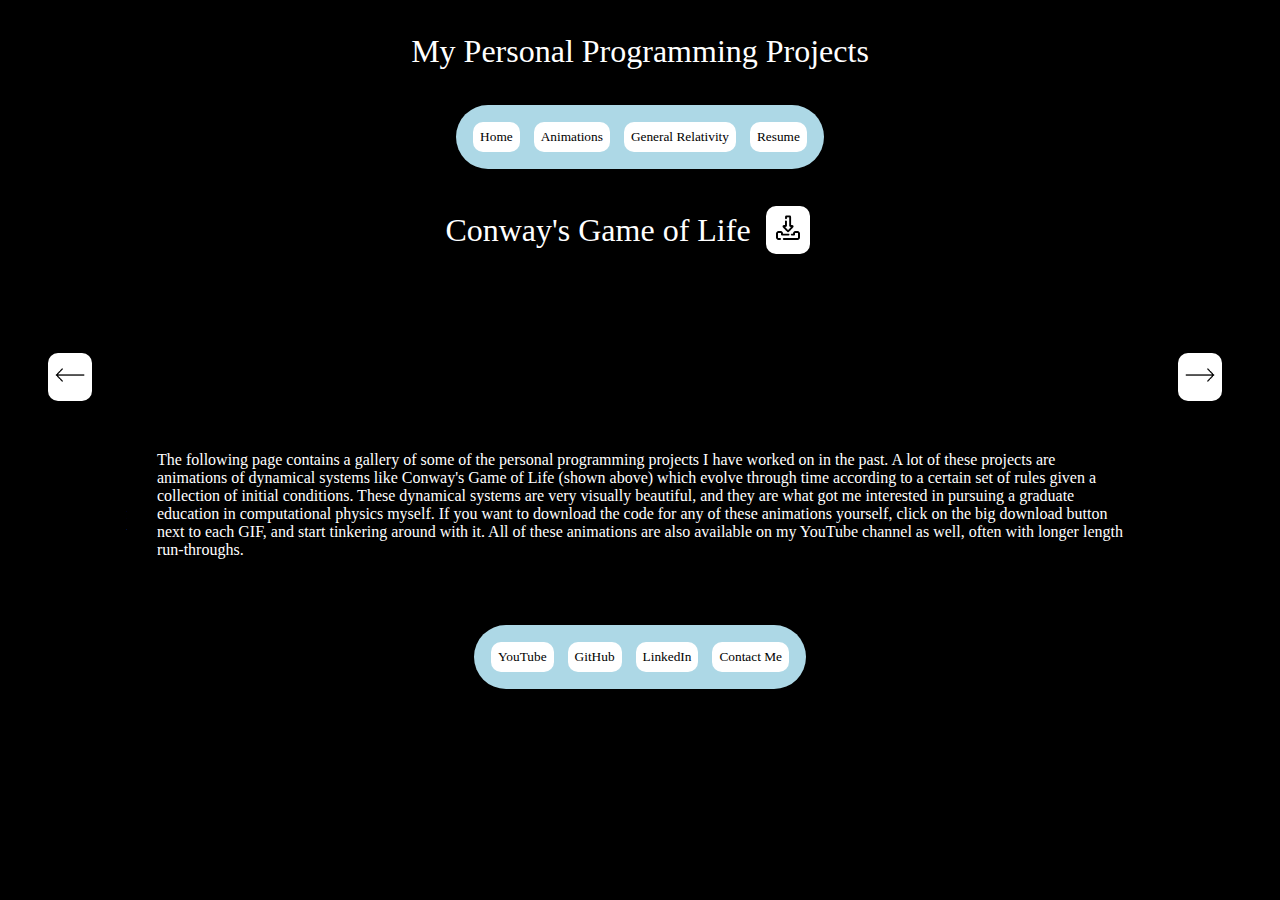
<file: programming projects.html>
<!DOCTYPE html>
<html>
    <head>
        <title>Personal Programming Projects</title>
        <link rel="stylesheet" href="styles.css">
        <script src="script.js" defer></script> <!-- Include your script -->
    </head>

    <body>
        <div class="title">
            My Personal Programming Projects
        </div>

       <div class="nav-bar-container">
            <div class="top-nav-bar">
                <a href="index.html"><button title="Home" >
                    Home
                </button></a>

                <a href="programming projects.html"><button title="Animations">
                    Animations
                </button></a>

                <a href="gr.html"><button title="General Relativity">
                    General Relativity
                </button></a>

                <a href="CV.pdf" target="_blank"><button title="Resume">
                    Resume
                </button></a>
            </div>
        </div>

        <div class="main-banner-bio">
            <div class="gallery-display">

                <button onclick="loadLast()" class="forward-backward-button" title="Back">
                    <img src="images/left arrow.png" style="height: 30px; border-radius: 10px;">
                </button>

                <div class="display-container" id="gallery-1" style="display: block;">
                    <div class="project-download-banner">
                        Conway's Game of Life
                        <button class="download-button" onclick="showAlert()" title="Download Repository">
                            <a href="https://github.com/zaneblood1/The-Game-of-Life/archive/refs/heads/main.zip" download>
                                <img src="images/download.png" style="height: 30px; border-radius: 10px;">
                            </a>
                        </button>
                    </div>

                    <div class="project-animation-containers">
                        <video autoplay loop muted playsinline width="50%" preload="auto">
                            <source src="images/gosper glider.mp4?v=1" type="video/mp4">
                        </video>
                    </div>

                    <p>
                        The following page contains a gallery of some of the personal programming projects I have worked on in the past.
                        A lot of these projects are animations of dynamical systems like Conway's Game of Life (shown above) which evolve 
                        through time according to a certain set of rules given a collection of initial conditions. These dynamical systems are 
                        very visually beautiful, and they are what got me interested in pursuing a graduate education in computational
                        physics myself. If you want to download the code for any of these animations yourself, click on the big download
                        button next to each GIF, and start tinkering around with it. All of these animations are also available on my YouTube channel
                        as well, often with longer length run-throughs. 
                    </p>
                </div>

                <div class="display-container" id="gallery-2">
                    <div class="project-download-banner">
                        Quantum Billiards
                        <button class="download-button" onclick="showAlert()" title="Download Repository">
                            <a href="https://github.com/zaneblood1/Schrodinger-Equation-Animated/archive/refs/heads/main.zip" download>
                                <img src="images/download.png" style="height: 30px; border-radius: 10px;">
                            </a>
                        </button>
                    </div>

                    <div class="project-animation-containers">
                        <video autoplay loop muted playsinline width="50%" preload="auto">
                            <source src="images/TDSE.mp4?v=1" type="video/mp4">
                        </video>
                    </div>

                    <p>
                        The above animation shows one of two simulations I wrote for my senior physics lab at Cornell. What you are looking at is a quantum billiards simulation in 2 dimensions. 
                        A Gaussian pulse is sent toward the upper right corner with an initial 45 degree velocity and then bounces back and starts interacting with itself
                        creating a bunch of interesting interference patterns. It took almost 4 hours to get the data for this 2-D wave packet simulation, but in my opinion 
                        it was well worth it. I think its beautiful watching the trapped particle oscillate through different modes, and it's one of my favorite simulatons I have
                        ever done. These animations were created using the Crank-Nicholson method and written in Jupyter Notebooks. The full YouTube video for this project
                        also shows a 1-D wave packet tunneling through an infinite potential barrier, illustrating how certain quantum scenarios can lead to unexpected behavior.
                    </p>
                </div>

                <div class="display-container" id="gallery-2">
                    <div class="project-download-banner">
                        The Boid Algorithm
                        <button class="download-button" onclick="showAlert()" title="Download Repository">
                            <a href="https://github.com/zaneblood1/Boid-Simulation/archive/refs/heads/main.zip" download>
                                <img src="images/download.png" style="height: 30px; border-radius: 10px;">
                            </a>
                        </button>
                    </div>

                    <div class="project-animation-containers">
                        <video autoplay loop muted playsinline width="50%" preload="auto">
                            <source src="images/boids3D.mp4?v=1" type="video/mp4">
                        </video>
                    </div>

                    <p>
                        The Boid algorithm simulates flocking behavior of birds or insects. The system exhibits cohesion 
                        (birds try to stay near their neighbors), alignment (birds align their velocities towards the 
                        average velocity of the birds around them), and dispersion (birds cannot get too close to each other). I was inspired by
                        the Coding Train's video on the algoritm, and took his 2D code and reworked it to function in 3D. In the future I would like to 
                        take the point particle representations of these "Birds" and give them a head and body as well as non-zero volume. 
                    </p>
                </div>

                <div class="display-container" id="gallery-3">
                    <div class="project-download-banner">
                        Sorting Algorithms
                        <button class="download-button" onclick="showAlert()" title="Download Repository">
                            <a href="https://github.com/zaneblood1/sorting-algorithms-animation/archive/refs/heads/main.zip" download>
                                <img src="images/download.png" style="height: 30px; border-radius: 10px;">
                            </a>
                        </button>
                    </div>

                    <div class="project-animation-containers">
                        <video autoplay loop muted playsinline width="50%" preload="auto">
                            <source src="images/sorting algos.mp4?v=1" type="video/mp4">
                        </video>
                    </div>

                    <p>
                        In this demo, I wrote a script in Processing that visualizes some common and some less common but still
                        interesting sorting algorithms. A lot was learned in this process, particularly the difficulty of animating
                        recursive versus iterative algorithms. For those that are recursive, it turns out that one will need to implement
                        a multi-threaded approach in the animating code. My favorite algorithm here is the "Cocktail Shaker Sort". After watching
                        the video I think it is clear to see why it was given its name. The full YouTube video for this animation more clearly labels
                        which algorithm is which for those that would like to learn more. 
                    </p>
                </div>

                <div class="display-container" id="gallery-4">
                    <div class="project-download-banner">
                        Searching Algorithms
                        <button class="download-button" onclick="showAlert()" title="Download Repository">
                            <a href="https://github.com/zaneblood1/searchingVisualized/archive/refs/heads/main.zip" download>
                                <img src="images/download.png" style="height: 30px; border-radius: 10px;">
                            </a>
                        </button>
                    </div>

                    <div class="project-animation-containers">
                        <video autoplay loop muted playsinline width="50%" preload="auto">
                            <source src="images/searching algos.mp4?v=1" type="video/mp4">
                        </video>
                    </div>

                    <p>
                        Another purely CS-based project and a logical follow-up to the Sorting Algorithms project, I decided
                        to animate some common searching algorithms in Processing. I think my favorite is the breadth first
                        search priority queue as the logic is relatively simple to understand and something one might think of 
                        right off the bat when designing a searching algorithm from scratch. However, the most visually appealing 
                        is Dijkstra's as we animate both the BFS stage and the final path of least resistance. The shuffle button was
                        a cool little feature of this project so that each shuffle created a new map. Like with Conway's Game of Life,
                        I would like to add user input into this project so that anyone could create their own custom maps.
                    </p>
                </div>

                <div class="display-container" id="gallery-5">
                    <div class="project-download-banner">
                        The Lorenz System
                        <button class="download-button" onclick="showAlert()" title="Download Repository">
                            <a href="https://github.com/zaneblood1/The-Lorenz-System-Animated/archive/refs/heads/main.zip" download>
                                <img src="images/download.png" style="height: 30px; border-radius: 10px;">
                            </a>
                        </button>
                    </div>

                    <div class="project-animation-containers">
                        <video autoplay loop muted playsinline width="50%" preload="auto">
                            <source src="images/lorenz animation.mp4?v=1" type="video/mp4">
                        </video>
                    </div>

                    <p>
                        The last project listed here animates the famous Lorenz Attractor. The set of Lorenz Equations are related to a model of the weather and they
                        are a chaotic system. This is what brought the butterfly effect into mainstream popular science. This set of equations represents a chaotic system. There are 
                        a few different ways to define a chaotic system, but some common attributes are that they never diverge to infinity, they never revisit the same location,
                        and an initially small disturbance in starting conditions can lead to wildly different outcomes over just a few time steps. There are a lot more
                        animations of the Lorenz Attractor on my YouTube channel which show different cross sections and other effects like the fast divergence of close
                        initial conditions. 
                    </p>
                </div>

                <button onclick="loadNext()" class="forward-backward-button" title="Next">
                    <img src="images/right arrow.png" style="height: 30px; border-radius: 10px;">
                </button>
            </div>
        </div>

        <div class="nav-bar-container">
            <div class="bottom-nav-bar">
                <a href="https://www.youtube.com/channel/UClvqv0-iUYqlM_fcaSdQPqw" target="_blank"><button title="YouTube">
                    YouTube
                </button></a>

                <a href="https://github.com/zaneblood1" target="_blank"><button title="GitHub">
                    GitHub
                </button></a>

                <a href="https://www.linkedin.com/in/zane-blood-37581b243/" target="_blank"><button title="LinkedIn">
                    LinkedIn
                </button></a>

                <a href="mailto:zb94@cornell.edu" target="_blank"><button title="Contact Me">Contact Me</button></a>
            </div>
        </div>
    </body>
</html>
</file>
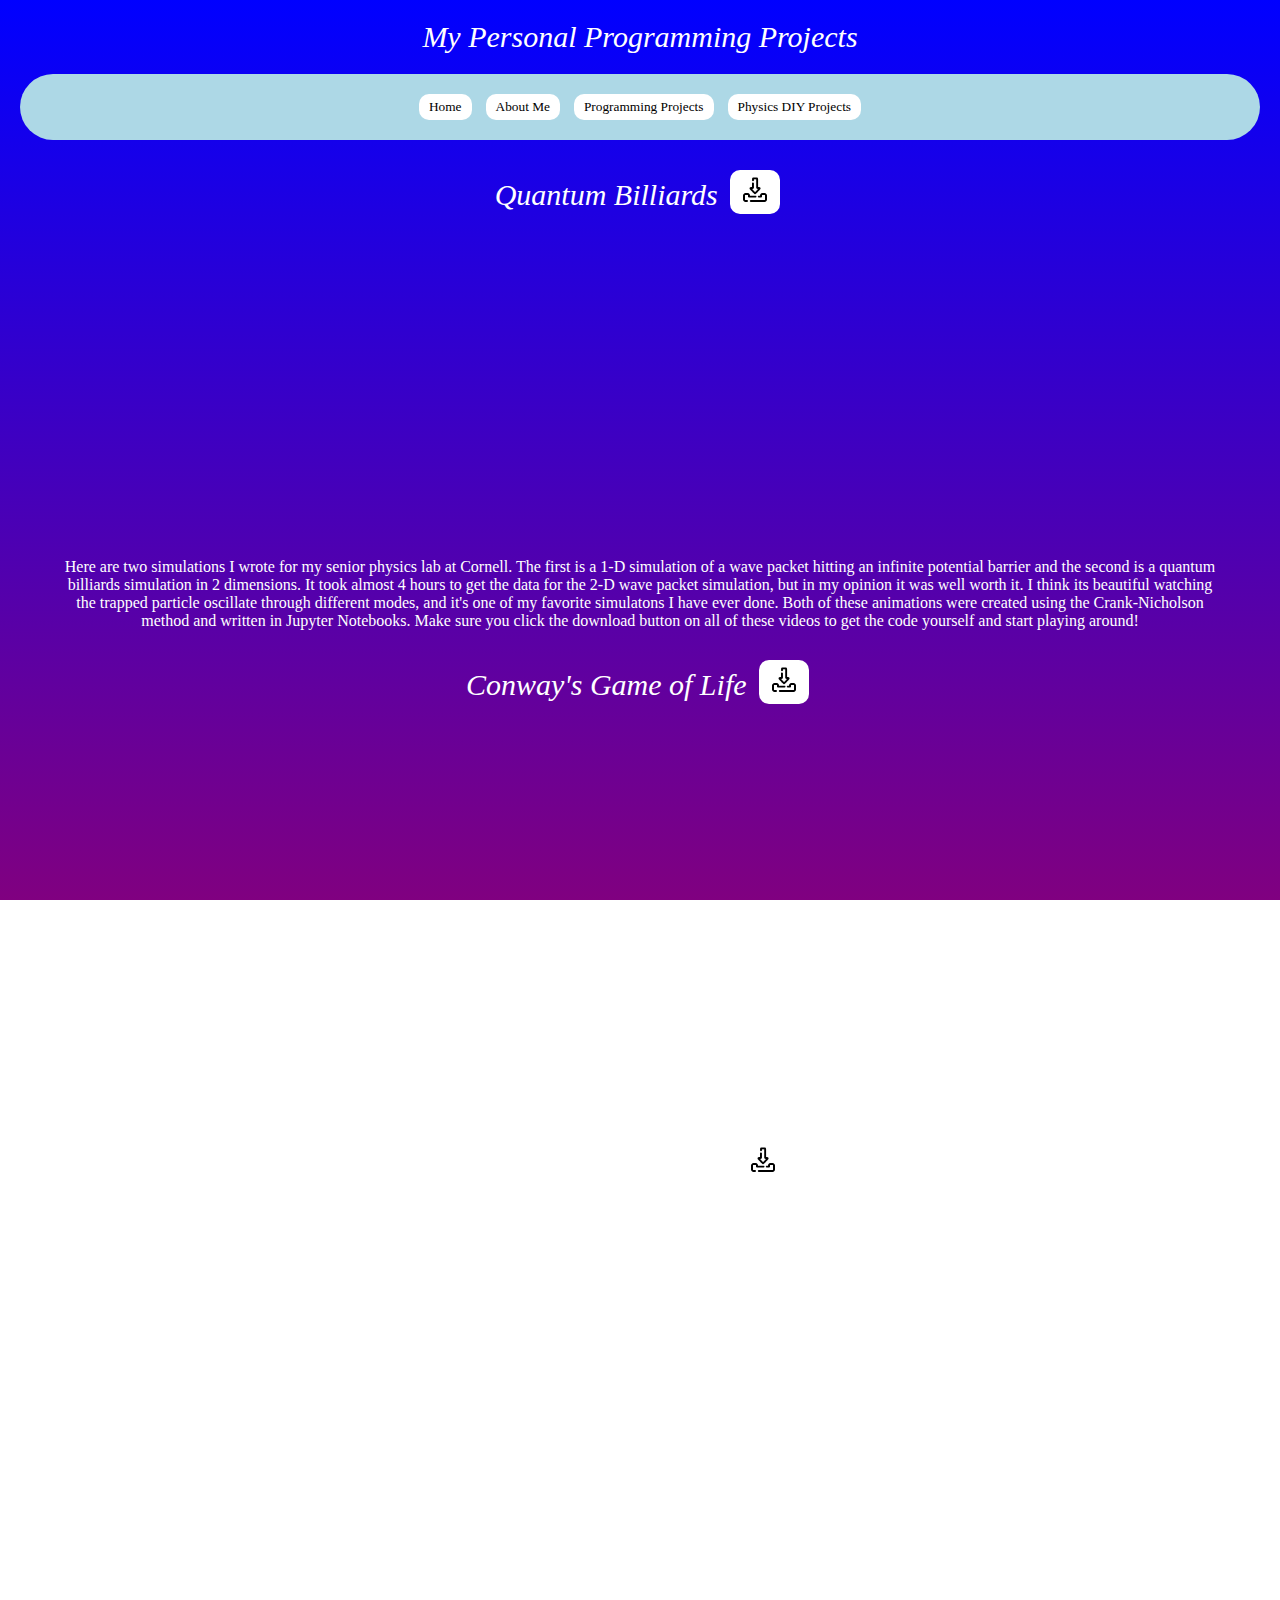
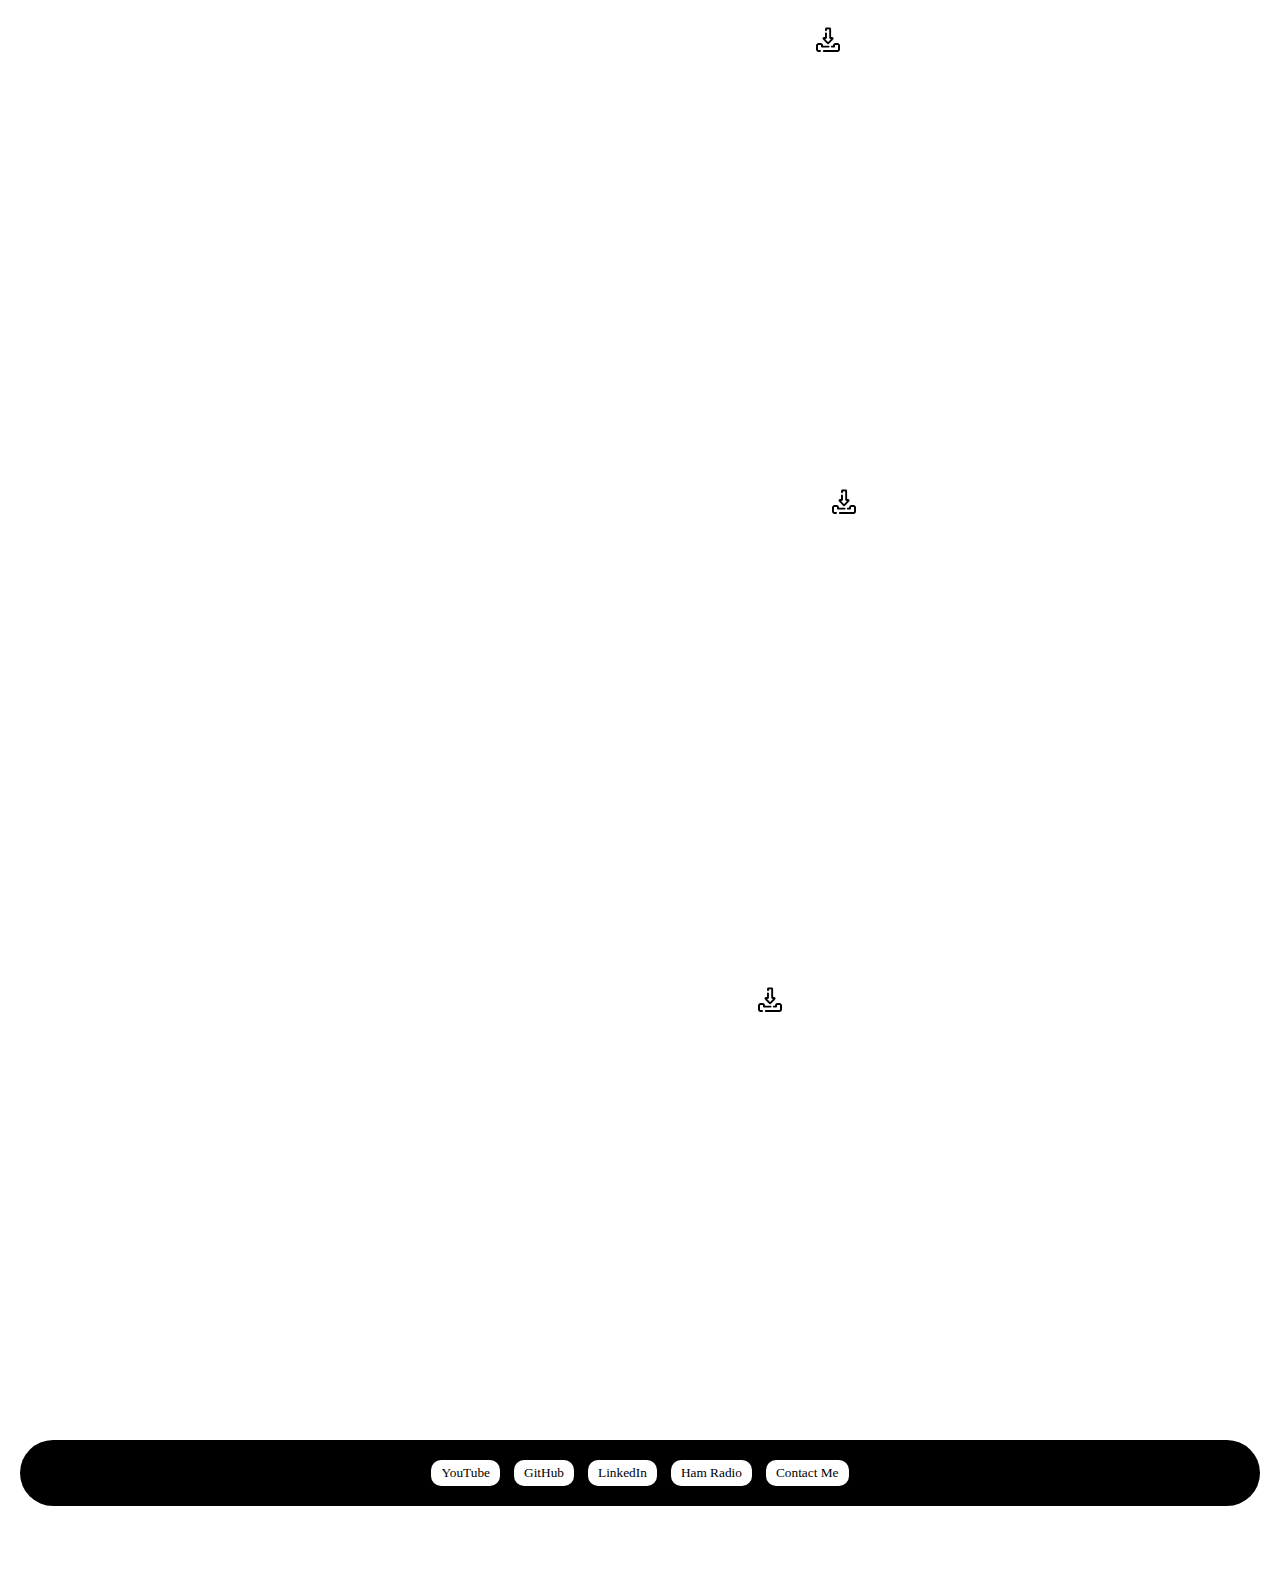
<file: projects.html>
<!DOCTYPE html>
<html>
    <head>
        <title>Personal Coding Projects</title>
        <link rel="stylesheet" href="style.css">
        <script src="script.js" defer></script> <!-- Include your script -->
    </head>

    <body>
        <div class="Title">
            My Personal Programming Projects
        </div>

        <div class="topnav">
            <a href="index.html"><button title="Home" >
                Home
            </button></a>

            <a href="About Me.html"><button title="About Me">
                About Me
            </button></a>

            <a href="projects.html"><button title="Programming Projects">
                Programming Projects
            </button></a>

            <a href="physics.html"><button title="Physics DIY Projects">
                Physics DIY Projects
            </button></a>
        </div>

        <div id="toast" class="toast">This is a toast message!</div>

        <div class="main">

            <div class="Title">
                <p>
                    Quantum Billiards
                    <button class="toastButton" title="Download Repository" style="justify-content: center; align-items: center;">
                        <a href="https://github.com/zaneblood1/Schrodinger-Equation-Animated/archive/refs/heads/main.zip" download>
                            <img src="icons8-download-48.png" style="height: 30px; border-radius: 10px;">
                        </a>
                    </button>
                </p>
            </div>

            </div>
                <center><iframe width="50%" height="300" src="https://www.youtube.com/embed/KwIwJJd1d70" 
                title="YouTube video player" frameborder="0" 
                allow="accelerometer; autoplay; clipboard-write; encrypted-media; gyroscope; picture-in-picture; web-share" 
                referrerpolicy="strict-origin-when-cross-origin" allowfullscreen></iframe></center>
            </div>

            <div class="main-banner-Bio">
               <p>
                Here are two simulations I wrote for my senior physics lab at Cornell. The first is a 1-D simulation of a wave packet hitting an infinite potential barrier
                and the second is a quantum billiards simulation in 2 dimensions. It took almost 4 hours to get the data for the 2-D wave packet simulation, but in my opinion 
                it was well worth it. I think its beautiful watching the trapped particle oscillate through different modes, and it's one of my favorite simulatons I have
                ever done. Both of these animations were created using the Crank-Nicholson method and written in Jupyter Notebooks. Make
                sure you click the download button on all of these videos to get the code yourself and start playing around!
               </p>
            </div>

            <div class="Title">
                Conway's Game of Life
                <button class="toastButton" title="Download Repository" style="justify-content: center; align-items: center;">
                    <a href="https://github.com/zaneblood1/The-Game-of-Life/archive/refs/heads/main.zip" download>
                        <img src="icons8-download-48.png" style="height: 30px; border-radius: 10px;">
                    </a>
                </button>
            </div>

            </div>
                <center><iframe  width=50% height=300 src="https://www.youtube.com/embed/nCT-v3bzlVk" 
                title="YouTube video player" frameborder="0" 
                allow="accelerometer; autoplay; clipboard-write; encrypted-media; gyroscope; 
                picture-in-picture; web-share" allowfullscreen></iframe></center>
            </div>

            <div class="main-banner-Bio">
                <p>
                    Conway's Game of Life is a zero player game where the result at any time step is determined
                    by the initial conditions and the dynamics of the game. This game simulates living systems
                    where each cell either lives, dies, or regrows based on the resources around it. In this simulation
                    we have the famous Gosper Glider that will go on indefintely. This code was written in Jupyter Notebooks
                    and the animation done with Matplotlib. In the future, I would like to make this code accept user input
                    so that someone could draw out an initial condition and then click play to evolve the system ad hoc.
                </p>
            </div>

            <div class="Title">
                The Boid Algorithm
                <button class="toastButton" title="Download Repository" style="justify-content: center; align-items: center;">
                    <a href="https://github.com/zaneblood1/Boid-Simulation/archive/refs/heads/main.zip" download>
                        <img src="icons8-download-48.png" style="height: 30px; border-radius: 10px;">
                    </a>
                </button>
            </div>

            </div>
                <center><iframe width=50% height=300 src="https://www.youtube.com/embed/YuZrJ4El7zg" 
                    title="Boid Algorithm in 3D" frameborder="0" 
                    allow="accelerometer; autoplay; clipboard-write; encrypted-media; gyroscope; 
                    picture-in-picture; web-share" allowfullscreen></iframe></center>
            </div>

            <div class="main-banner-Bio">
                <p>
                    The Boid algorithm simulates flocking behavior of birds or insects. The system exhibits cohesion 
                    (birds try to stay near their neighbors), alignment (birds align their velocities towards the 
                    average velocity of the birds around them), and dispersion (birds cannot get too close to each other). I was inspired by
                    the Coding Train's video on the algoritm, and took his 2D code and reworked it to function in 3D. In the future I would like to 
                    take the point particle representations of these "Birds" and give them a head and body as well as non-zero volume. 
                </p>
            </div>

            <div class="Title">
                Visualizing Sorting Algorithms
                <button class="toastButton" title="Download Repository" style="justify-content: center; align-items: center;">
                    <a href="https://github.com/zaneblood1/sorting-algorithms-animation/archive/refs/heads/main.zip" download>
                        <img src="icons8-download-48.png" style="height: 30px; border-radius: 10px;">
                    </a>
                </button>
            </div>

            </div>
                <center><iframe width=50% height=300 src="https://www.youtube.com/embed/3Wk0OXlz8MY" 
                    title="9 Sorting Algorithms" frameborder="0" 
                    allow="accelerometer; autoplay; clipboard-write; encrypted-media; gyroscope; 
                    picture-in-picture; web-share" allowfullscreen></iframe></center>
            </div>

            <div class="main-banner-Bio">
                <p>
                    In this demo, I wrote a script in Processing that visualizes some common and some less common but still
                    interesting sorting algorithms. A lot was learned in this process, particularly the difficulty of animating
                    recursive versus iterative algorithms. For those that are recursive, it turns out that one will need to implement
                    a multi-threaded approach in the animating code. My favorite algorithm here is the "Cocktail Shaker Sort". After watching
                    the video I think it is clear to see why it was given its name.
                </p>
            </div>

            <div class="Title">
                Visualizing Searching Algorithms
                <button class="toastButton" title="Download Repository" style="justify-content: center; align-items: center;">
                    <a href="https://github.com/zaneblood1/searchingVisualized/archive/refs/heads/main.zip" download>
                        <img src="icons8-download-48.png" style="height: 30px; border-radius: 10px;">
                    </a>
                </button>
            </div>

            </div>
                <center><iframe width=50% height=300 src="https://www.youtube.com/embed/EmHdHNBn7fc" 
                    title="4 Searching Algorithms" frameborder="0" 
                    allow="accelerometer; autoplay; clipboard-write; encrypted-media; gyroscope; 
                    picture-in-picture; web-share" allowfullscreen></iframe></center>
            </div>

            <div class="main-banner-Bio">
                <p>
                    Another purely CS-based project and a logical follow-up to the Sorting Algorithms project, I decided
                    to animate some common searching algorithms in Processing. I think my favorite is the breadth first
                    search priority queue as the logic is relatively simple to understand and something one might think of 
                    right off the bat when designing a searching algorithm from scratch. However, the most visually appealing 
                    is Dijkstra's as we animate both the BFS stage and the final path of least resistance. The shuffle button was
                    a cool little feature of this project so that each shuffle created a new map. Like with Conway's Game of Life,
                    I would like to add user input into this project so that anyone could create their own custom maps.
                </p>
            </div>

            <div class="Title">
                The Lorenz Attractor
                <button class="toastButton" title="Download Repository" style="justify-content: center; align-items: center;">
                    <a href="https://github.com/zaneblood1/The-Lorenz-System-Animated/archive/refs/heads/main.zip" download>
                        <img src="icons8-download-48.png" style="height: 30px; border-radius: 10px;">
                    </a>
                </button>
            </div>

            </div>
                <center><iframe width=50% height=300 src="https://www.youtube.com/embed/wQ4o2c8JpFY" 
                    title="Lorenz System: 3D Animation as a  Function of Time" frameborder="0" 
                    allow="accelerometer; autoplay; clipboard-write; encrypted-media; gyroscope; 
                    picture-in-picture; web-share" allowfullscreen></iframe></center>
            </div>

            <div class="main-banner-Bio">
                <p>
                    The last project listed here animates the famous Lorenz Attractor. The set of Lorenz Equations are related to a model of the weather and they
                    are a chaotic system. This is what brought the butterfly effect into mainstream popular science. This set of equations represents a chaotic system. There are 
                    a few different ways to define a chaotic system, but some common attributes are that they never diverge to infinity, they never revisit the same location,
                    and an initially small disturbance in starting conditions can lead to wildly different outcomes over just a few time steps.
                </p>
            </div>
        </div>


        <div class="bottomnav">
            <a href="https://www.youtube.com/channel/UClvqv0-iUYqlM_fcaSdQPqw" target="_blank"><button title="YouTube">
                YouTube
            </button></a>

            <a href="https://github.com/zaneblood1" target="_blank"><button title="GitHub">
                GitHub
            </button></a>

            <a href="https://www.linkedin.com/in/zane-blood-37581b243/" target="_blank"><button title="LinkedIn">
                LinkedIn
            </button></a>

            <a href="https://www.qrz.com/db/KI7ZOB" target="_blank"><button title="Ham Radio">
                Ham Radio
            </button></a>

            <a href="mailto:zb94@cornell.edu" target="_blank"><button title="Contact Me">Contact Me</button></a>
        </div>

        <div class="bottom-spacer">
            <p style="font-size: large;" id="time">
            </p> 
        </div>
    </body>
</html>
</file>
<file: style.css>
html {
    height: 100%;
    background: linear-gradient(to bottom, blue, purple);
    background-attachment: fixed;
}

body {
    height: 100%;
    margin: 0;
    background-repeat: no-repeat;
    background-attachment: fixed;
    justify-content: center; /* Centers horizontally */
    align-items: center; /* Centers vertically */
}

p {

    margin: auto;
    width: 90%;
    padding: 10px;

    text-align: center;
    color: white;

}

.photo-description {
    margin: auto;
    width: 90%;
    padding: 10px;

    text-align: center;
    color: white;
    font-size: 12px;
}


.Title {
    text-align: center;
    color: white;
    font-style: italic;
    font-family:'Times New Roman', Times, serif;
    font-size: 30px;
    margin-top: 20px; margin-bottom: 20px;
}

button {

    font-family:'Times New Roman', Times, serif;

    background-color: white;
    border: none;

    padding-top: 5px;
    padding-bottom: 5px;
    padding-left: 10px;
    padding-right: 10px;

    margin-left: 5px;
    margin-right: 5px;

    border-radius: 10px;

    transition: 0.5s;
}

button:hover {
    cursor: pointer;
    background-color: green;
    color: white;
}

.topnav {

    text-align: center;

    background-color: lightblue;

    padding-top: 20px;
    padding-bottom: 20px;

    border-radius: 40px;

    margin-top: 20px; margin-bottom: 20px;

    margin-left: 20px; margin-right: 20px;
}

.main-pic {
    height: 50%;
    margin: auto;
    display: flex;
    align-items: center;
    justify-content: center;
    border-radius: 5px;
}

.iframe {
    height: 100%;
    width: 100%;
    margin: auto;
    display: block;
    align-items: center;
    justify-content: center;
}


.bottomnav {
   
    text-align: center;

    background-color: black;

    padding-top: 20px;
    padding-bottom: 20px;

    border-radius: 40px;

    margin-left: 20px; margin-right: 20px;
}

.bottom-spacer {

    padding-top: 20px;
    padding-bottom: 20px;

}

.download-button {
    display: inline-flex;
    align-items: center;
    padding: 10px 20px;
    font-size: 16px;
    color: white;
    background-color: #28a745; /* Green background */
    border: none;
    border-radius: 5px;
    text-decoration: none;
}
.download-button:hover {
    background-color: #218838; /* Darker green on hover */
}
.download-icon {
    width: 20px; /* Adjust size as needed */
    margin-left: 8px; /* Space between text and icon */
}

.toast {
    visibility: hidden; /* Hidden by default */
    min-width: 250px; /* Minimum width of toast */
    margin-left: -125px; /* Center the toast */
    background-color: #333; /* Black background color */
    color: #fff; /* White text color */
    text-align: center; /* Centered text */
    border-radius: 2px; /* Rounded corners */
    padding: 16px; /* Padding */
    position: fixed; /* Position fixed */
    z-index: 1; /* Sit on top */
    left: 50%; /* Center the toast */
    bottom: 30px; /* 30px from the bottom */
    font-size: 17px; /* Font size */
    transition: visibility 0s, opacity 0.5s linear; /* Transition effect */
    opacity: 0; /* Hidden by default */
}

.toast.show {
    visibility: visible; /* Show the toast */
    opacity: 1; /* Fade in */
}
</file>
<file: styles.css>
body {
    background-color: black;
    color: white;
}

button {
  background-color: white;  
  color: black;

  border-radius: 10px;
  border: none;

  padding: 7px;
  margin: 7px;

  font-family: 'Times New Roman', Times, serif;
}

button:hover {
    background-color: blue;  
    color: white;
    transition: 0.5s;
    cursor: pointer;
}

.nav-bar-container{
    display: flex;
    justify-content: center;
    align-items: center;
}

.top-nav-bar{
    background-color: lightblue;
    padding: 10px;
    margin: 10px;
    border-radius: 50px;
    display: flex;
    justify-content: center;
    max-width: 400px;
}

.bottom-nav-bar{
    background-color: lightblue;
    padding: 10px;
    margin: 50px;
    margin-bottom: 50px;
    border-radius: 50px;
    display: flex;
    justify-content: center;
    max-width: 400px;
}

.title {
    display: flex;
    justify-content: center;
    padding: 25px;
    font-size: xx-large;
}

.main-banner-bio {
    padding-left: 25px;
    padding-right: 25px;
}

.project-animation-containers {
    display: flex;
    justify-content: center;
    margin-bottom: 20px;
}

.project-download-banner {
    display: flex;  
    align-items: center;
    font-size: xx-large;
    justify-content: center;
    margin-top: 20px;
    margin-bottom: 20px;
}

.download-button {
    margin-left: 15px;
    margin-right: 25px;
    justify-content: center; 
    align-items: center;
}

.solution-block {
    display: flex;
    justify-content: center;
    gap: 40px;
    margin-top: 20px;
    margin-bottom: 20px;
}

.gallery-display {
    display: flex;
    justify-content: center;
    align-items: center;
    gap: 40px;
}

.display-container {
    display: none;
}

.forward-backward-button {
    margin-left: 15px;
    margin-right: 25px;
    justify-content: center; 
    align-items: center;
}
</file>
